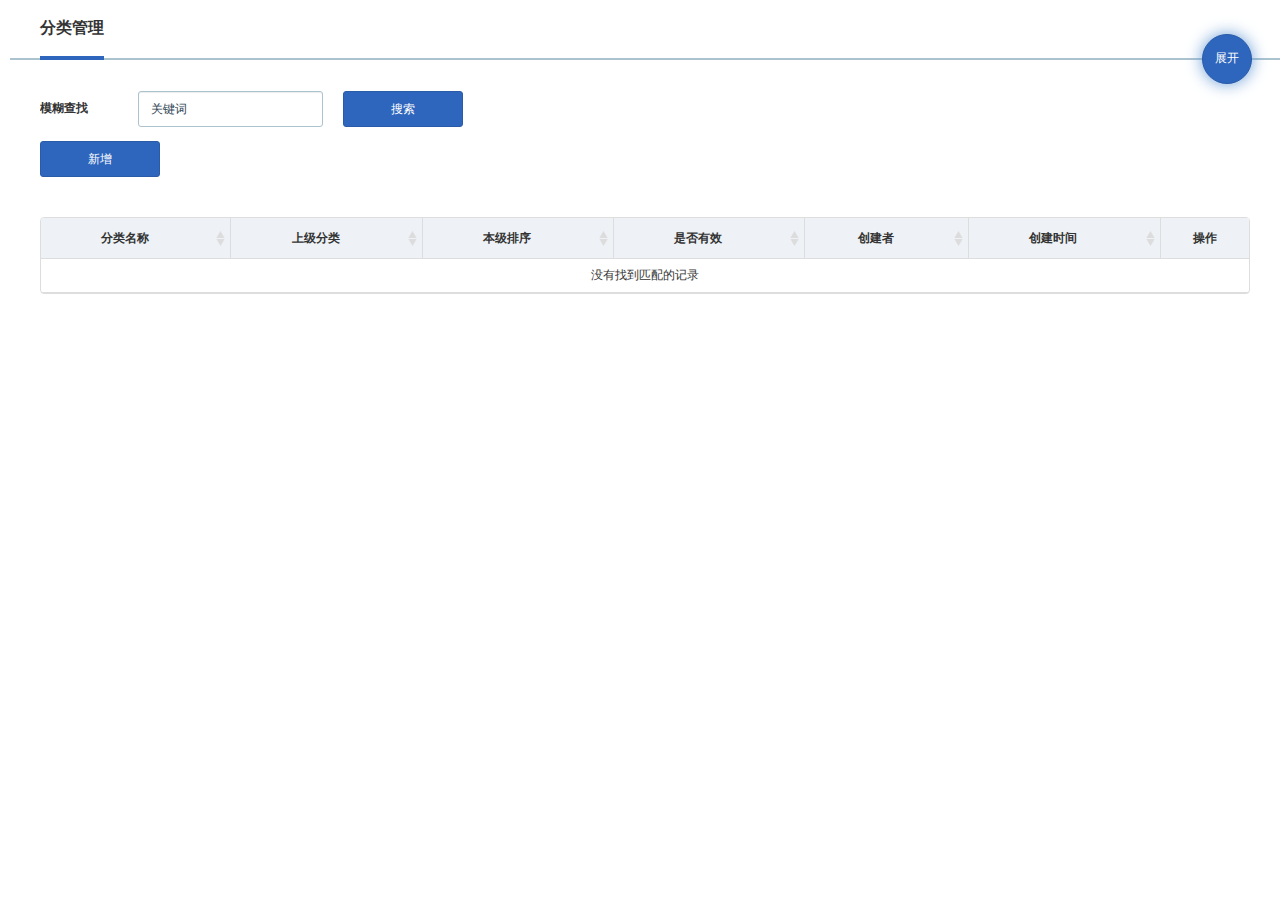
<file: src/main/resources/templates/cataList.html>
<!DOCTYPE html>
<html lang="en">
<head>
    <meta charset="UTF-8">
    <title>列表页</title>
    <!-- 1 bootstrap基础css -->
    <link href="./libs/bootstrap-3.3.7-dist/css/bootstrap.css" rel="stylesheet" >
    <!-- 2 table表格css -->
    <link href="./libs/bootstrap-3.3.7-dist/css/bootstrap-table.min.css" rel="stylesheet" >
    <!-- 3 treeview树css -->
    <link href="./libs/bootstrap-3.3.7-dist/css/bootstrap-treeview.min.css" rel="stylesheet" >
    <!-- 4 datetimepicker时间选择css -->
    <link href="./libs/bootstrap-3.3.7-dist/css/bootstrap-datetimepicker.min.css" rel="stylesheet" >
    <!-- 5 select选择框css -->
    <link href="./libs/bootstrap-3.3.7-dist/css/bootstrap-select.css" rel="stylesheet" >
    <!-- 6 fileinput上传文件css -->
    <link href="./libs/bootstrap-3.3.7-dist/css/fileinput.min.css" rel="stylesheet" >
    <!-- 7 icheck单选+多选css -->
    <link href="./libs/bootstrap-3.3.7-dist/css/icheck-blue.css" rel="stylesheet">
    <!-- 8 Validator验证css -->
    <link href="./libs/bootstrap-3.3.7-dist/css/bootstrapValidator.min.css" rel="stylesheet" >
    <!-- 9 layer弹框css -->
    <link href="./libs/layer/layer-new.css" rel="stylesheet" >
    <!-- 10 引入字体css -->
    <link href="./libs/bootstrap-3.3.7-dist/fonts/iconfont.css" rel="stylesheet">
    <!-- 11 页面样式css -->
    <link href="./src/css/pt-main.css" rel="stylesheet" >

    <!-- 优先引入jquery1.12.4版本 -->
    <script src="./libs/jquery/jquery-1.12.4.js"></script>
    <!-- 1 bootstrap基础js -->
    <script src="./libs/bootstrap-3.3.7-dist/js/bootstrap.min.js"></script>
    <!-- 2 table表格js -->
    <script src="./libs/bootstrap-3.3.7-dist/js/bootstrap-table.min.js"></script>
    <!-- 2 table列表数据js simple-table -->
    <script src="./libs/bootstrap-3.3.7-dist/js/bootstrap-table-data.js"></script>
    <!-- 3 treeview树js -->
    <script src="./libs/bootstrap-3.3.7-dist/js/bootstrap-treeview.js"></script>
    <!-- 4 datetimepicker时间选择js -->
    <script src="./libs/bootstrap-3.3.7-dist/js/bootstrap-datetimepicker.js"></script>
    <!-- 5 select选择框js -->
    <script src="./libs/bootstrap-3.3.7-dist/js/bootstrap-select.min.js"></script>
    <!-- 6 fileinput上传文件js -->
    <script src="./libs/bootstrap-3.3.7-dist/js/fileinput.min.js"></script>
    <!-- 6 fileinput中文包js -->
    <script src="./libs/bootstrap-3.3.7-dist/js/fileinput_locale_zh.js"></script>
    <!-- 7 icheck单选+多选js -->
    <script src="./libs/bootstrap-3.3.7-dist/js/icheck.min.js"></script>
    <!-- 8 Validator验证js -->
    <script src="./libs/bootstrap-3.3.7-dist/js/bootstrapValidator.min.js"></script>
    <!-- 9 layer弹框js -->
    <script src="./libs/layer/layer.js"></script>
    <!-- 9 以下是覆盖layer.js中的css样式，必须放在layer.js下面 -->
    <link href="./libs/layer/layer-new.css" rel="stylesheet" >
    <!-- 11 页面js -->
    <script src="./src/js/main.js"></script>
</head>
<body>
<div class="pt-page">
    <div class="pt-root-container">
        <!--主视口 -->
        <div class="pt-view pt-open" style="padding-left:10px;padding-bottom:0px;">
            <!--带横线标题-->
            <div class="pt-bread">
                <h3>分类管理</h3>
                <!-- 添加展开按钮 -->
                <button type="button" id="ptsearchfilter" class="btn btn-primary pt-zkbtn">展开</button>
            </div>
            <div class="pt-main pt-padding">
                <!--搜索条-->
                <div class="pt-section-search">
                    <div class="row clearfix">
                        <div class="col-lg-12 col-md-12 col-sm-12 col-xs-12 column">
                            <form class="form-inline">
                                <!-- 示例 input-->
                                <div class="col-lg-3 col-md-4 col-sm-6 col-xs-12">
                                    <div class="form-group">
                                        <label class="col-lg-4 col-md-4 col-sm-4 col-xs-6" for="keyword">模糊查找</label>
                                        <div class="col-lg-8 col-md-8 col-sm-8 col-xs-6">
                                            <input type="text" class="form-control" id="keyword" placeholder="关键词">
                                        </div>
                                    </div>
                                </div>
                                <!-- 隐藏部分包裹 -->
                                <span class="hiddenorshow pt-search-filter">
                                    <div class="col-lg-3 col-md-4 col-sm-6 col-xs-12">
                                        <div class="form-group">
                                            <label class="col-lg-4 col-md-4 col-sm-4 col-xs-6" for="cataName">名称</label>
                                            <div class="col-lg-8 col-md-8 col-sm-8 col-xs-6">
                                                <input type="text" class="form-control" id="cataName" placeholder="分类名称">
                                            </div>
                                        </div>
                                    </div>
                                    <div class="col-lg-3 col-md-4 col-sm-6 col-xs-12">
                                        <div class="form-group">
                                          <label class="col-lg-4 col-md-4 col-sm-4 col-xs-6" for="lunch">上级分类</label>
                                          <div class="col-lg-8 col-md-8 col-sm-8 col-xs-6">
                                            <select id="lunch" multiple class="selectpicker" data-actions-box="true"  data-live-search="true" title="请选择">
                                                <option>操作1</option>
                                                <option>操作2</option>
                                                <option>操作3</option>
                                            </select>
                                          </div>
                                        </div>
                                    </div>
                                    <!-- 示例时间选择 -->
                                    <div class="col-lg-3 col-md-4 col-sm-6 col-xs-12">
                                        <div class="form-group">
                                            <label class="col-lg-4 col-md-4 col-sm-4 col-xs-6" for="createTime">创建时间</label>
                                            <div class="date datetimepicker col-lg-8 col-md-8 col-sm-8 col-xs-6" data-date="12-02-2012" data-date-format="dd-mm-yyyy">
                                                <input class="form-control" size="16" type="text" value="">
                                                <span class="add-on" style="height: 40px"><i class="icon-th"></i></span>
                                            </div>
                                        </div>
                                    </div>
                                    <!-- 示例时间区间选择 -->
                                    <div class="col-lg-3 col-md-4 col-sm-6 col-xs-12">
                                        <div class="form-group">
                                            <label class="col-lg-4 col-md-4 col-sm-4 col-xs-6" for="exampleInputName2">从</label>
                                            <div class="date datetimepicker col-lg-8 col-md-8 col-sm-8 col-xs-6" data-date="12-02-2012" data-date-format="dd-mm-yyyy">
                                                <input class="form-control" size="16" type="text" value="">
                                                <span class="add-on" style="height: 40px"><i class="icon-th"></i></span>
                                            </div>
                                        </div>
                                    </div>
                                    <div class="col-lg-3 col-md-4 col-sm-6 col-xs-12">
                                        <div class="form-group">
                                            <label class="col-lg-4 col-md-4 col-sm-4 col-xs-6" style="text-align: center">到</label>
                                            <div class="date datetimepicker col-lg-8 col-md-8 col-sm-8 col-xs-6" data-date="12-02-2012" data-date-format="dd-mm-yyyy">
                                                <input class="form-control" size="16" type="text" value="">
                                                <span class="add-on" style="height: 40px"><i class="icon-th"></i></span>
                                            </div>
                                        </div>
                                    </div>
                                </span>
                                <!-- 示例搜索按钮 -->
                                <div class="col-lg-3 col-md-4 col-sm-6 col-xs-12">
                                    <div class="form-group">
                                        <button type="button" class="btn btn-default btn-primary w120">搜索</button>
                                    </div>
                                </div>
                            </form>
                        </div>

                        <div class="column pt-btn-line">
                            <button type="button" class="btn w120 btn-default btn-primary">新增</button>
                            <!--
                            <button type="button" class="btn w120 btn-default">批量停用</button>
                            <button type="button" class="btn w120 btn-default">批量启用</button>
                            <button type="button" class="btn w120 btn-default btn-danger-ly">批量删除</button>-->
                        </div>
                    </div>
                </div>
                <!--内容区容器-->
                <div class="pt-main">
                    <!--bootstrap 表格-->
                    <div class="row">
                        <div class="col-sm-12">
                            <div class="table-wrap">
                                <table id="tb_departments"></table>
                            </div>
                        </div>
                    </div>
                </div>
            </div>
        </div>
        <!--主视口 结束-->
    </div>
</div>

<script src="./src/js/pt-tree.js"></script>
<script>
// 时间选择
$('.datetimepicker').datetimepicker({
    language : 'zh',
    format : 'yyyy-mm-dd hh:ii:ss',
    todayBtn : true,
    autoclose : true
});
//搜索扩展
$("#ptsearchfilter").click(function() {
    $(this).text($(".hiddenorshow").is(":hidden") ? "收起" : "展开");
    $(".hiddenorshow").toggleClass('pt-search-filter');
});
// table
// 2.返回操作模版[按钮颜色暂不确定]
function operateFormatter(value, row, index) {
    return [
        '<button type="button" class="RoleOflook btn btn-xs btn-default btn-link" onclick="lookItem('+index+')">查看</button>',
        '<button type="button" class="RoleOfedit btn btn-xs btn-default btn-link" onclick="editItem('+index+')">修改</button>',
        '<button type="button" class="RoleOfdelete btn btn-xs btn-default btn-link-red" onclick="deleteItem('+index+')">删除</button>'
    ].join('');
}

// 操作模版调用的方法
function deleteItem(e) {
    alert('删除操作，序号' + e)
}

function editItem(e) {
    layer.open({
        type: 2,//0（信息框，默认）1（页面层）2（iframe层）3（加载层）4（tips层）
        title: '<span class="text-color">121321</span>',//请修改span中间的内容
        shadeClose: true,//开启阴影关闭
        closeBtn: 1, //不显示关闭按钮
        shade: 0.6,
        maxmin: false,//开启最大化最小化按钮
        area: ['62.5%', '83%'],//此处可以改为100%，该数值按UI图比例算出
        content: 'content.html'//如果不想出现滚动条['content.html', 'no']
    });
}

function lookItem(e) {
  layer.open({
    type: 2,//0（信息框，默认）1（页面层）2（iframe层）3（加载层）4（tips层）
    title: '<span class="text-color">查看费项信息</span>',//请修改span中间的内容
    shadeClose: true,//开启阴影关闭
    closeBtn: 1, //不显示关闭按钮
    shade: 0.6,
    maxmin: false,//开启最大化最小化按钮
    area: ['62.5%', '83%'],//此处可以改为100%，该数值按UI图比例算出
    content: 'look.html'//如果不想出现滚动条['content.html', 'no']
  });
}

TableInit().Init('http://localhost:8080/getdata/cataList',
[{
  field: 'name',
  title: '分类名称',
  sortable: true
},{
  field: 'parentName',
  title: '上级分类',
  sortable: true
},{
  field: 'sort',
  title: '本级排序',
  sortable: true
},{
  field: 'valid',
  title: '是否有效',
  sortable: true
},{
  field: 'createName',
  title: '创建者',
  sortable: true
},{
  field: 'createDate',
  title: '创建时间',
  sortable: true
},{
  field: 'methods',
  title: '操作',
  formatter: operateFormatter
}]);
</script>
</body>
</html>
</file>
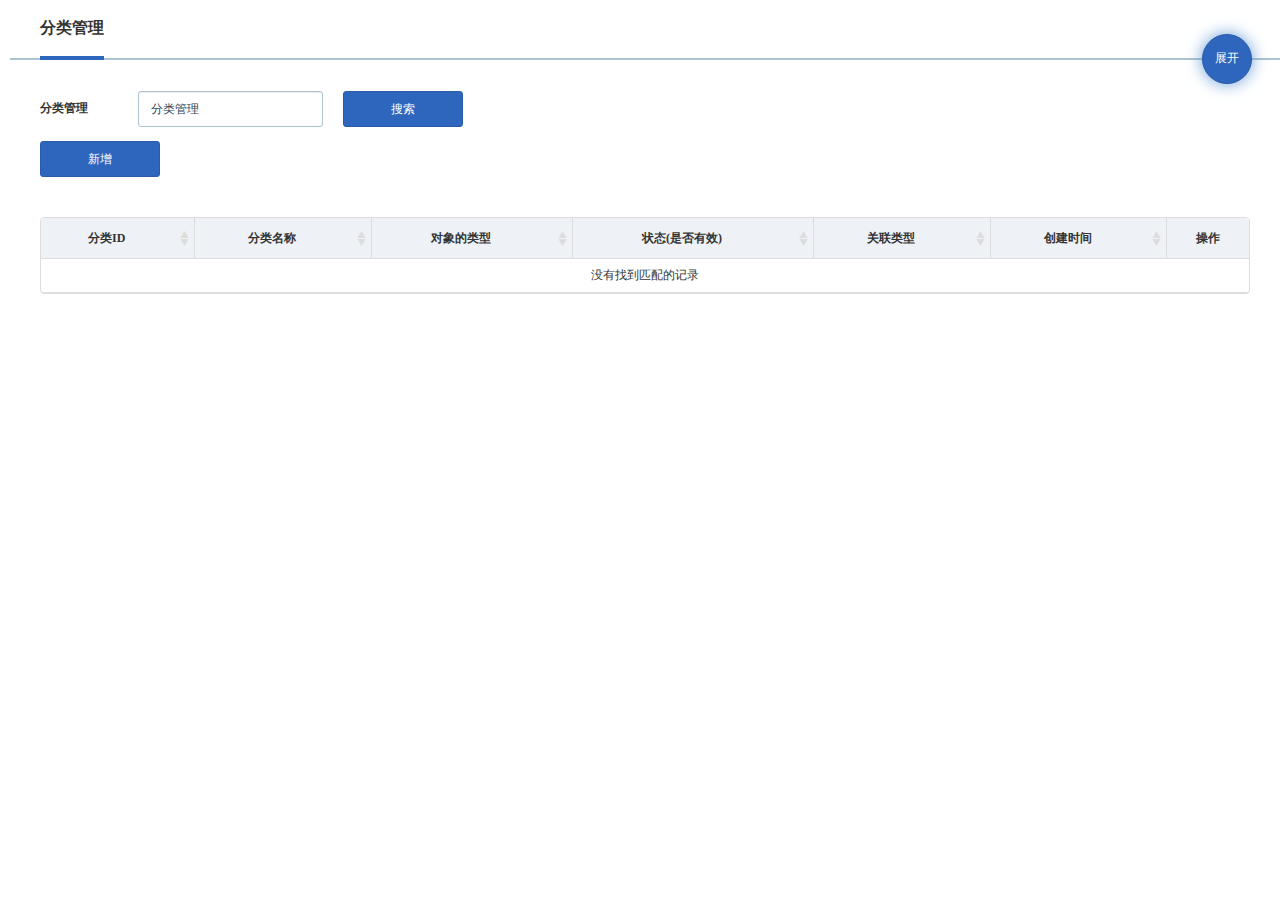
<file: src/main/resources/templates/classificationManagement.html>
<!DOCTYPE html>
<html lang="en">
<head>
    <meta charset="UTF-8">
    <title>分类管理</title>
    <!-- 1 bootstrap基础css -->
    <link href="./libs/bootstrap-3.3.7-dist/css/bootstrap.css" rel="stylesheet" >
    <!-- 2 table表格css -->
    <link href="./libs/bootstrap-3.3.7-dist/css/bootstrap-table.min.css" rel="stylesheet" >
    <!-- 3 treeview树css -->
    <link href="./libs/bootstrap-3.3.7-dist/css/bootstrap-treeview.min.css" rel="stylesheet" >
    <!-- 4 datetimepicker时间选择css -->
    <link href="./libs/bootstrap-3.3.7-dist/css/bootstrap-datetimepicker.min.css" rel="stylesheet" >
    <!-- 5 select选择框css -->
    <link href="./libs/bootstrap-3.3.7-dist/css/bootstrap-select.css" rel="stylesheet" >
    <!-- 6 fileinput上传文件css -->
    <link href="./libs/bootstrap-3.3.7-dist/css/fileinput.min.css" rel="stylesheet" >
    <!-- 7 icheck单选+多选css -->
    <link href="./libs/bootstrap-3.3.7-dist/css/icheck-blue.css" rel="stylesheet">
    <!-- 8 Validator验证css -->
    <link href="./libs/bootstrap-3.3.7-dist/css/bootstrapValidator.min.css" rel="stylesheet" >
    <!-- 9 layer弹框css -->
    <link href="./libs/layer/layer-new.css" rel="stylesheet" >
    <!-- 10 引入字体css -->
    <link href="./libs/bootstrap-3.3.7-dist/fonts/iconfont.css" rel="stylesheet">
    <!-- 11 页面样式css -->
    <link href="./src/css/pt-main.css" rel="stylesheet" >

    <!-- 优先引入jquery1.12.4版本 -->
    <script src="./libs/jquery/jquery-1.12.4.js"></script>
    <!-- 1 bootstrap基础js -->
    <script src="./libs/bootstrap-3.3.7-dist/js/bootstrap.min.js"></script>
    <!-- 2 table表格js -->
    <script src="./libs/bootstrap-3.3.7-dist/js/bootstrap-table.min.js"></script>
    <!-- 2 table列表数据js simple-table -->
    <script src="./libs/bootstrap-3.3.7-dist/js/bootstrap-table-data.js"></script>
    <!-- 3 treeview树js -->
    <script src="./libs/bootstrap-3.3.7-dist/js/bootstrap-treeview.js"></script>
    <!-- 4 datetimepicker时间选择js -->
    <script src="./libs/bootstrap-3.3.7-dist/js/bootstrap-datetimepicker.js"></script>
    <!-- 5 select选择框js -->
    <script src="./libs/bootstrap-3.3.7-dist/js/bootstrap-select.min.js"></script>
    <!-- 6 fileinput上传文件js -->
    <script src="./libs/bootstrap-3.3.7-dist/js/fileinput.min.js"></script>
    <!-- 6 fileinput中文包js -->
    <script src="./libs/bootstrap-3.3.7-dist/js/fileinput_locale_zh.js"></script>
    <!-- 7 icheck单选+多选js -->
    <script src="./libs/bootstrap-3.3.7-dist/js/icheck.min.js"></script>
    <!-- 8 Validator验证js -->
    <script src="./libs/bootstrap-3.3.7-dist/js/bootstrapValidator.min.js"></script>
    <!-- 9 layer弹框js -->
    <script src="./libs/layer/layer.js"></script>
    <!-- 9 以下是覆盖layer.js中的css样式，必须放在layer.js下面 -->
    <link href="./libs/layer/layer-new.css" rel="stylesheet" >
    <!-- 11 页面js -->
    <script src="./src/js/main.js"></script>

</head>
<body>
<div class="pt-page">
    <div class="pt-root-container">
        <!--主视口 -->
        <div class="pt-view pt-open" style="padding-left:10px;">
            <!--带横线标题-->
            <div class="pt-bread">
                <h3>分类管理</h3>
                <!-- 添加展开按钮 -->
                <button type="button" id="ptsearchfilter" class="btn btn-primary pt-zkbtn">展开</button>
            </div>
            <div class="pt-main pt-padding">
                <!--搜索条-->
                <div class="pt-section-search">
                    <div class="row clearfix">
                        <div class="col-lg-12 col-md-12 col-sm-12 col-xs-12 column">
                            <form class="form-inline">
                                <!-- 示例 input-->
                                <div class="col-lg-3 col-md-4 col-sm-6 col-xs-12">
                                    <div class="form-group">
                                        <label class="col-lg-4 col-md-4 col-sm-4 col-xs-6" for="exampleInputName2">分类管理</label>
                                        <div class="col-lg-8 col-md-8 col-sm-8 col-xs-6">
                                            <input type="text" class="form-control" id="exampleInputName2" placeholder="分类管理">
                                        </div>
                                    </div>
                                </div>
                                <!-- 隐藏部分包裹 -->
                                <span class="hiddenorshow pt-search-filter">
                                    <!-- 示例 input-->
                                    <div class="col-lg-3 col-md-4 col-sm-6 col-xs-12">
                                        <div class="form-group">
                                            <label class="col-lg-4 col-md-4 col-sm-4 col-xs-6" for="exampleInputName2">分类管理</label>
                                            <div class="col-lg-8 col-md-8 col-sm-8 col-xs-6">
                                                <input type="text" class="form-control" id="exampleInputName2" placeholder="分类管理">
                                            </div>
                                        </div>
                                    </div>
                                    <!-- 示例select -->
                                    <div class="col-lg-3 col-md-4 col-sm-6 col-xs-12">
                                        <div class="form-group">
                                          <label class="col-lg-4 col-md-4 col-sm-4 col-xs-6" for="lunch">操作</label>
                                          <div class="col-lg-8 col-md-8 col-sm-8 col-xs-6">
                                            <select id="lunch" multiple class="selectpicker" data-actions-box="true"  data-live-search="true" title="请选择">
                                                <option>操作1</option>
                                                <option>操作2</option>
                                                <option>操作3</option>
                                            </select>
                                          </div>
                                        </div>
                                    </div>
                                    <!-- 示例时间选择 -->
                                    <div class="col-lg-3 col-md-4 col-sm-6 col-xs-12">
                                        <div class="form-group">
                                            <label class="col-lg-4 col-md-4 col-sm-4 col-xs-6" for="exampleInputName2">创建时间</label>
                                            <div class="date datetimepicker col-lg-8 col-md-8 col-sm-8 col-xs-6" data-date="12-02-2012" data-date-format="dd-mm-yyyy">
                                                <input class="form-control" size="16" type="text" value="">
                                                <span class="add-on" style="height: 40px"><i class="icon-th"></i></span>
                                            </div>
                                        </div>
                                    </div>
                                    <!-- 示例时间区间选择 -->
                                    <div class="col-lg-3 col-md-4 col-sm-6 col-xs-12">
                                        <div class="form-group">
                                            <label class="col-lg-4 col-md-4 col-sm-4 col-xs-6" for="exampleInputName2">创建时间</label>
                                            <div class="date datetimepicker col-lg-8 col-md-8 col-sm-8 col-xs-6" data-date="12-02-2012" data-date-format="dd-mm-yyyy">
                                                <input class="form-control" size="16" type="text" value="">
                                                <span class="add-on" style="height: 40px"><i class="icon-th"></i></span>
                                            </div>
                                        </div>
                                    </div>
                                    <div class="col-lg-3 col-md-4 col-sm-6 col-xs-12">
                                        <div class="form-group">
                                            <label class="col-lg-4 col-md-4 col-sm-4 col-xs-6" style="text-align: center">~</label>
                                            <div class="date datetimepicker col-lg-8 col-md-8 col-sm-8 col-xs-6" data-date="12-02-2012" data-date-format="dd-mm-yyyy">
                                                <input class="form-control" size="16" type="text" value="">
                                                <span class="add-on" style="height: 40px"><i class="icon-th"></i></span>
                                            </div>
                                        </div>
                                    </div>
                                </span>
                                <!-- 示例搜索按钮 -->
                                <div class="col-lg-3 col-md-4 col-sm-6 col-xs-12">
                                    <div class="form-group">
                                        <button type="button" class="btn btn-default btn-primary w120">搜索</button>
                                    </div>
                                </div>
                            </form>
                        </div>

                        <div class="column pt-btn-line">
                            <button type="button" class="btn w120 btn-default btn-primary">新增</button>
                            <!--
                            <button type="button" class="btn w120 btn-default">批量停用</button>
                            <button type="button" class="btn w120 btn-default">批量启用</button>
                            <button type="button" class="btn w120 btn-default btn-danger-ly">批量删除</button>-->
                        </div>
                    </div>
                </div>
                <!--内容区容器-->
                <div class="pt-main">
                    <!--bootstrap 表格-->
                    <div class="row">
                        <div class="col-sm-12">
                            <div class="table-wrap">
                                <table id="tb_departments"></table>
                            </div>
                        </div>
                    </div>
                </div>
            </div>
        </div>
        <!--主视口 结束-->
    </div>
</div>

<script src="./src/js/pt-tree.js"></script>
<script>
    // 时间选择
    $('.datetimepicker').datetimepicker({
        language : 'zh',
        format : 'yyyy-mm-dd hh:ii:ss',
        todayBtn : true,
        autoclose : true
    });
    //搜索扩展
    $("#ptsearchfilter").click(function() {
        $(this).text($(".hiddenorshow").is(":hidden") ? "收起" : "展开");
        $(".hiddenorshow").toggleClass('pt-search-filter');
    });
    // table
    // 2.返回操作模版[按钮颜色暂不确定]
    function operateFormatter(value, row, index) {
        return [
            '<button type="button" class="RoleOflook btn btn-xs btn-default btn-link" onclick="lookItem('+index+')">查看</button>',
            '<button type="button" class="RoleOfedit btn btn-xs btn-default btn-link" onclick="editItem('+index+')">修改</button>',
            '<button type="button" class="RoleOfdelete btn btn-xs btn-default btn-link-red" onclick="deleteItem('+index+')">删除</button>'
        ].join('');
    }

    // 操作模版调用的方法
    function deleteItem(e) {
        alert('删除操作，序号' + e)
    }

    function editItem(e) {
        layer.open({
            type: 2,//0（信息框，默认）1（页面层）2（iframe层）3（加载层）4（tips层）
            title: '<span class="text-color">121321</span>',//请修改span中间的内容
            shadeClose: true,//开启阴影关闭
            closeBtn: 1, //不显示关闭按钮
            shade: 0.6,
            maxmin: false,//开启最大化最小化按钮
            area: ['62.5%', '83%'],//此处可以改为100%，该数值按UI图比例算出
            content: 'content.html'//如果不想出现滚动条['content.html', 'no']
        });
    }

    function lookItem(e) {
        layer.open({
            type: 2,//0（信息框，默认）1（页面层）2（iframe层）3（加载层）4（tips层）
            title: '<span class="text-color">查看费项信息</span>',//请修改span中间的内容
            shadeClose: true,//开启阴影关闭
            closeBtn: 1, //不显示关闭按钮
            shade: 0.6,
            maxmin: false,//开启最大化最小化按钮
            area: ['62.5%', '83%'],//此处可以改为100%，该数值按UI图比例算出
            content: 'look.html'//如果不想出现滚动条['content.html', 'no']
        });
    }

    TableInit().Init('http://mazhaoyang.cn/index.php/home/output/GangkouTable',[
        {
            field: 'name',
            title: '分类ID',
            sortable: true
        },{
            field: 'pricingForm',
            title: '分类名称',
            sortable: true
        },{
            field: 'ClassificationOfFees',
            title: '对象的类型',
            sortable: true
        },{
            field: 'typeOfTrade',
            title: '状态(是否有效)',
            sortable: true
        },{
            field: 'chargeSubject',
            title: '关联类型',
            sortable: true
        },{
            field: 'chargeSubject',
            title: '创建时间',
            sortable: true
        },{
            field: 'methods',
            title: '操作',
            formatter: operateFormatter
        },
    ]);
</script>
</body>
</html>
</file>
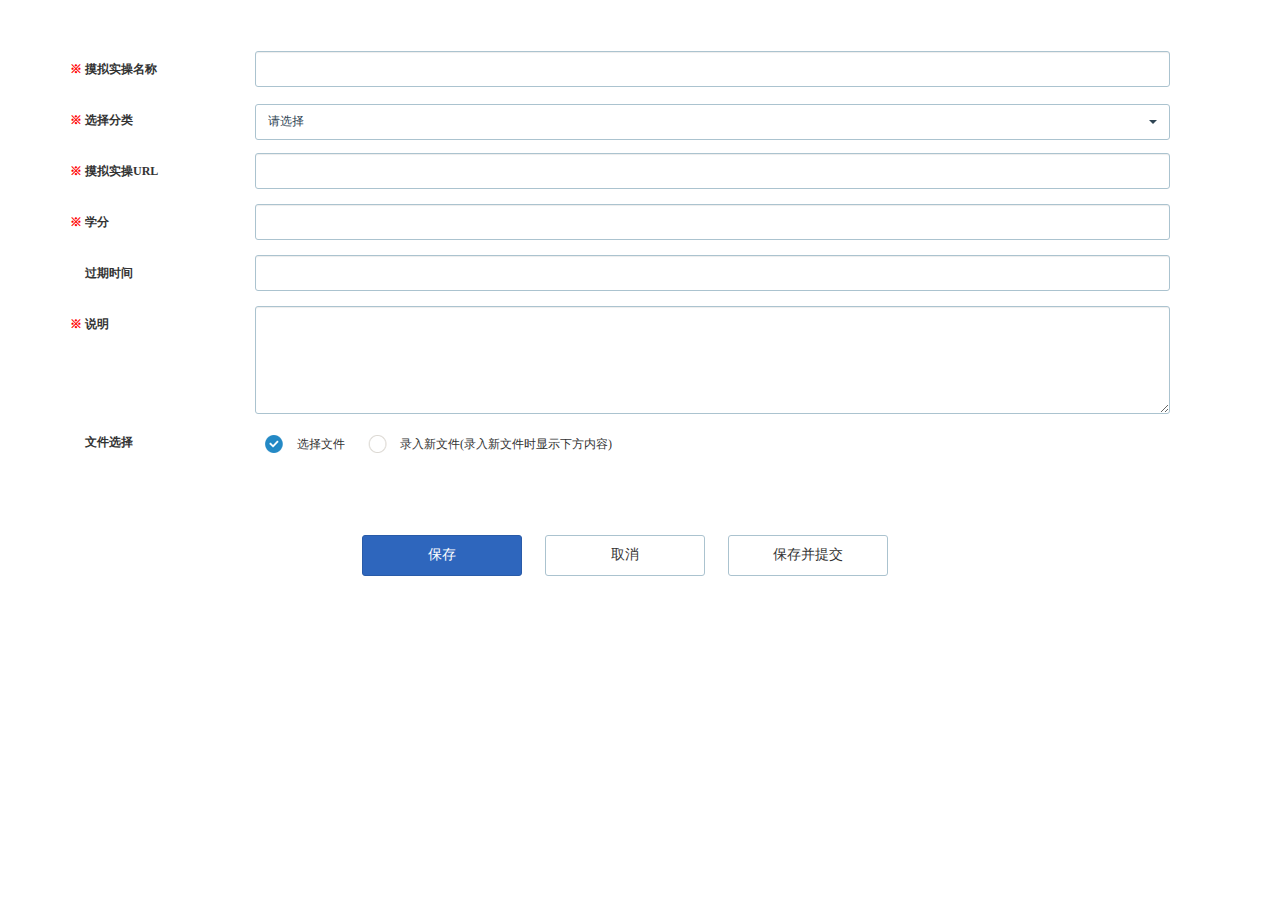
<file: src/main/resources/templates/content.html>
<!DOCTYPE html>
<html lang="en">
<head>
<meta charset="UTF-8">
<title>input</title>
<!-- 1 bootstrap基础css -->
<link href="./libs/bootstrap-3.3.7-dist/css/bootstrap.css"
	rel="stylesheet">
<!-- 2 table表格css -->
<link href="./libs/bootstrap-3.3.7-dist/css/bootstrap-table.min.css"
	rel="stylesheet">
<!-- 3 treeview树css -->
<link href="./libs/bootstrap-3.3.7-dist/css/bootstrap-treeview.min.css"
	rel="stylesheet">
<!-- 4 datetimepicker时间选择css -->
<link
	href="./libs/bootstrap-3.3.7-dist/css/bootstrap-datetimepicker.min.css"
	rel="stylesheet">
<!-- 5 select选择框css -->
<link href="./libs/bootstrap-3.3.7-dist/css/bootstrap-select.css"
	rel="stylesheet">
<!-- 6 fileinput上传文件css -->
<link href="./libs/bootstrap-3.3.7-dist/css/fileinput.min.css"
	rel="stylesheet">
<!-- 7 icheck单选+多选css -->
<link href="./libs/bootstrap-3.3.7-dist/css/icheck-blue.css"
	rel="stylesheet">
<!-- 8 Validator验证css -->
<link href="./libs/bootstrap-3.3.7-dist/css/bootstrapValidator.min.css"
	rel="stylesheet">
<!-- 9 layer弹框css -->
<link href="./libs/layer/layer-new.css" rel="stylesheet">
<!-- 10 引入字体css -->
<link href="./libs/bootstrap-3.3.7-dist/fonts/iconfont.css"
	rel="stylesheet">
<!-- 11 页面样式css -->
<link href="./src/css/pt-main.css" rel="stylesheet">

<!-- 优先引入jquery1.12.4版本 -->
<script src="./libs/jquery/jquery-1.12.4.js"></script>
<!-- 1 bootstrap基础js -->
<script src="./libs/bootstrap-3.3.7-dist/js/bootstrap.min.js"></script>
<!-- 2 table表格js -->
<script src="./libs/bootstrap-3.3.7-dist/js/bootstrap-table.min.js"></script>
<!-- 2 table列表数据js 可删除？ -->
<script src="./libs/bootstrap-3.3.7-dist/js/bootstrap-table-data.js"></script>
<!-- 3 treeview树js -->
<script src="./libs/bootstrap-3.3.7-dist/js/bootstrap-treeview.js"></script>
<!-- 4 datetimepicker时间选择js -->
<script src="./libs/bootstrap-3.3.7-dist/js/bootstrap-datetimepicker.js"></script>
<!-- 5 select选择框js -->
<script src="./libs/bootstrap-3.3.7-dist/js/bootstrap-select.min.js"></script>
<!-- 6 fileinput上传文件js -->
<script src="./libs/bootstrap-3.3.7-dist/js/fileinput.min.js"></script>
<!-- 6 fileinput中文包js -->
<script src="./libs/bootstrap-3.3.7-dist/js/fileinput_locale_zh.js"></script>
<!-- 7 icheck单选+多选js -->
<script src="./libs/bootstrap-3.3.7-dist/js/icheck.min.js"></script>
<!-- 8 Validator验证js -->
<script src="./libs/bootstrap-3.3.7-dist/js/bootstrapValidator.min.js"></script>
<!-- 9 layer弹框js -->
<script src="./libs/layer/layer.js"></script>
<!-- 11 页面js -->
<script src="./src/js/main.js"></script>

</head>
<body>
	<br>
	<br>
	<br>
	<div class="container">
		<div class="row clearfix">
			<div class="col-lg-12 col-md-12 col-sm-12 col-xs-12 column">
				<form class="form-horizontal pt-form-full" role="form" id="form">
					<div class="col-lg-12 col-md-12 col-sm-12 col-xs-12">
						<div class="form-group">
							<label class="col-lg-2 col-md-2 col-sm-2 col-xs-6" for="title"><span>
									※ </span>摸拟实操名称</label>
							<div class="col-lg-10 col-md-10 col-sm-10 col-xs-6">
								<input type="text" class="form-control" name="mnscName"
									id="name" />
							</div>
						</div>
					</div>
					<div class="col-lg-12 col-md-12 col-sm-12 col-xs-12">
						<div class="form-group">
							<label class="col-lg-2 col-md-2 col-sm-2 col-xs-6" for="dingjia"><span>
									※ </span>选择分类</label>
							<div class="col-lg-10 col-md-10 col-sm-10 col-xs-6">
								<select id="dingjia" name="dingjia" class="selectpicker"
									data-live-search="true" title="请选择">
									<option>政府指导价</option>
									<option>政府定价</option>
									<option>市场调节价</option>
								</select>
							</div>
						</div>
					</div>
					<div class="col-lg-12 col-md-12 col-sm-12 col-xs-12">
						<div class="form-group">
							<label class="col-lg-2 col-md-2 col-sm-2 col-xs-6" for="title"><span>
									※ </span>摸拟实操URL</label>
							<div class="col-lg-10 col-md-10 col-sm-10 col-xs-6">
								<input type="text" class="form-control" name="mnscUrl" id="name" />
							</div>
						</div>
					</div>
					<div class="col-lg-12 col-md-12 col-sm-12 col-xs-12">
						<div class="form-group">
							<label class="col-lg-2 col-md-2 col-sm-2 col-xs-6" for="title"><span>
									※ </span>学分</label>
							<div class="col-lg-10 col-md-10 col-sm-10 col-xs-6">
								<input type="text" class="form-control" name="score" id="score" />
							</div>
						</div>
					</div>
					<div class="col-lg-12 col-md-12 col-sm-12 col-xs-12">
						<div class="form-group">
							<label class="col-lg-2 col-md-2 col-sm-2 col-xs-6" for="biaozhun"><span
								class="cfff"> ※ </span>过期时间</label>
							<div class="col-lg-10 col-md-10 col-sm-10 col-xs-6"
								data-date="12-02-2012" data-date-format="dd-mm-yyyy">
								<input class="form-control" name="expireDate" size="16"
									type="text" value=""> <span class="add-on"><i
									class="icon-th"></i></span>
							</div>
						</div>
					</div>

					<div class="col-lg-12 col-md-12 col-sm-12 col-xs-12">
						<div class="form-group">
							<label class="col-lg-2 col-md-2 col-sm-2 col-xs-6" for="biaozhun"><span>
									※ </span>说明</label>
							<div class="col-lg-10 col-md-10 col-sm-10 col-xs-6">
								<textarea id="remarks" class="form-control" name="remarks"
									style="min-height: 108px"></textarea>
							</div>
						</div>
					</div>
					<div class="col-lg-12 col-md-12 col-sm-12 col-xs-12">
						<div class="form-group">
							<label class="col-lg-2 col-md-2 col-sm-2 col-xs-6" for="wenjian"><span
								class="cfff"> ※ </span>文件选择</label>
							<div class="col-lg-10 col-md-10 col-sm-10 col-xs-6">
								<label class="radio-inline"> <input type="radio"
									name="wenjian" id="wenjian" value="option1" checked>
									选择文件
								</label> <label class="radio-inline"> <input type="radio"
									name="wenjian" id="wenjian2" value="option2">
									录入新文件(录入新文件时显示下方内容)
								</label>
							</div>
						</div>
					</div>

					<div class="col-lg-12 col-md-12 col-sm-12 col-xs-12 disnone Bshow">
						<div class="form-group">
							<div class="col-lg-2 col-md-2 col-sm-2 col-xs-6"></div>
							<!-- 占位2格 -->
							<div class="col-lg-10 col-md-10 col-sm-10 col-xs-6">
								<input id="file-1" type="file" multiple class="file"
									data-overwrite-initial="false" data-min-file-count="2">
							</div>
						</div>
					</div>

					<div class="col-lg-12 col-md-12 col-sm-12 col-xs-12 disnone Bshow">
						<div class="form-group">
							<label class="col-lg-2 col-md-2 col-sm-2 col-xs-6" for="wenhao"><span>
									※ </span>发文文号</label>
							<div class="col-lg-10 col-md-10 col-sm-10 col-xs-6">
								<input type="text" class="form-control" id="wenhao" />
							</div>
						</div>
					</div>

					<div class="form-group pt-btn-submit-layer">
						<button onclick="addMnsc()"
							class="btn w160 btn-lg btn-default btn-primary">保存</button>
						<button class="btn w160 btn-lg btn-default btn-default">取消</button>
						<button type="submit" class="btn w160 btn-lg btn-default">保存并提交</button>
					</div>

				</form>
			</div>
		</div>
	</div>
	<br>
	<br>
	<br>
	<script>
    function sh(type) {
      console.log(type)
    }
    $(function() {
      $("input:radio[name='wenjian']").bind('click', function() {
        console.log($(this).attr('value'))
      })
      $('form').bootstrapValidator({
        message : 'This value is not valid',
        feedbackIcons : {
          valid : 'glyphicon glyphicon-ok',
          invalid : 'glyphicon glyphicon-remove',
          validating : 'glyphicon glyphicon-refresh'
        },
        fields : {
          name : {
            message : '模拟实操名称验证失败',
            validators : {
              notEmpty : {
                message : '模拟实操名称不能为空'
              }
            }
          },
          reg : {
            validators : {
              notEmpty : {
                message : '用户名不能为空'
              },
              stringLength : {
                min : 6,
                max : 18,
                message : '用户名长度必须在6到18位之间'
              },
              regexp : {
                regexp : /^[a-zA-Z0-9_]+$/,
                message : '用户名只能包含大写、小写、数字和下划线'
              }
            }
          },
          dingjia : {
            message : '定价形式验证失败',
            validators : {
              notEmpty : {
                message : '定价形式不能为空'
              }
            }
          },
          dingjia2 : {
            message : '定价形式验证失败',
            validators : {
              notEmpty : {
                message : '定价形式不能为空'
              }
            }
          },
          biaozhun : {
            message : '服务内容及标准验证失败',
            validators : {
              notEmpty : {
                message : '服务内容及标准不能为空'
              }
            }
          }
        }
      });

      // 时间选择
      $('.datetimepicker').datetimepicker({
        language : 'zh', // 语言选择
        format : 'yyyy-mm-dd hh:ii:ss', // 选择格式
        todayBtn : true,
        autoclose : true
      });
      $('.aaa .datetimepicker-dropdown-bottom-right').css('margin-top', '0px')
      //icheck 单选多选
      $('input').iCheck({
        checkboxClass : 'icheckbox_square-blue',
        radioClass : 'iradio_square-blue',
        increaseArea : '20%' // optional
      });
      $("input:radio[name='wenjian']").on('ifChecked', function(event) {
        // alert($(this).val());
        if ($(this).val() == 'option1') {
          $('.Bshow').addClass('disnone')
        } else {
          $('.Bshow').removeClass('disnone')
        }
      });

      //上传文件
      $("#file-1").fileinput({
        uploadUrl : '#', // you must set a valid URL here else you will get an error
        // allowedFileExtensions : ['jpg', 'png','gif'],
        overwriteInitial : false,
        maxFileSize : 1000,
        maxFilesNum : 10,
        //allowedFileTypes: ['image', 'video', 'flash'],
        slugCallback : function(filename) {
          return filename.replace('(', '_').replace(']', '_');
        }
      });
    });
    function addMnsc() {
      alert("23234234234234");
      $.ajax({
        type : 'post',
        url : "http://localhost:18080/mnsc/insert",
        data : $("#form").serialize(),
        dataType : 'json',
        cache : false,
        success : function(data) {
          alert("成功");
        },
        error : function() { //失败回调函数
          alert("失败");
        }
      });
    }
  </script>
</body>
</html>
</file>
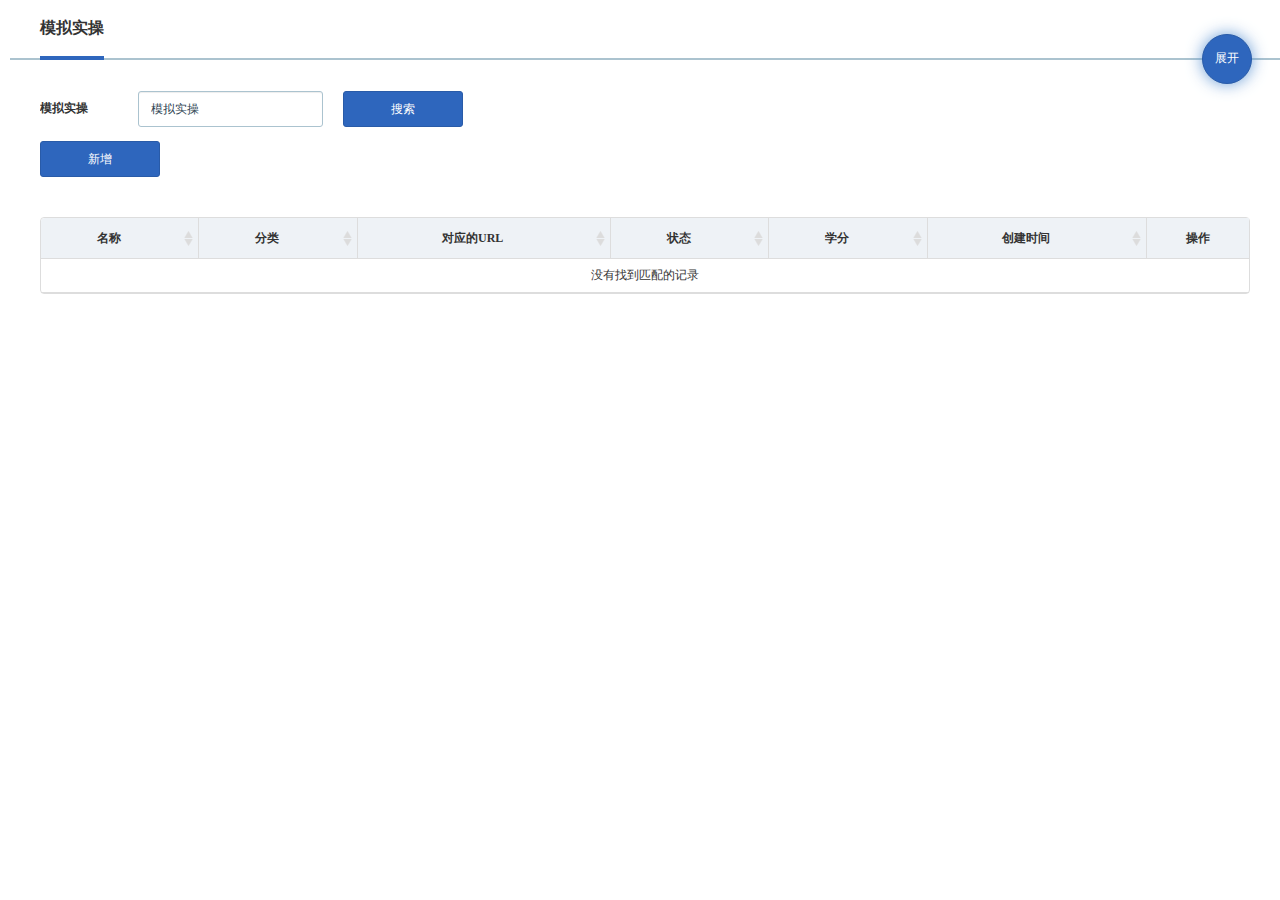
<file: src/main/resources/templates/kjList.html>
<!DOCTYPE html>
<html lang="en">
<head>
    <meta charset="UTF-8">
    <title>列表页</title>
    <!-- 1 bootstrap基础css -->
    <link href="./libs/bootstrap-3.3.7-dist/css/bootstrap.css" rel="stylesheet" >
    <!-- 2 table表格css -->
    <link href="./libs/bootstrap-3.3.7-dist/css/bootstrap-table.min.css" rel="stylesheet" >
    <!-- 3 treeview树css -->
    <link href="./libs/bootstrap-3.3.7-dist/css/bootstrap-treeview.min.css" rel="stylesheet" >
    <!-- 4 datetimepicker时间选择css -->
    <link href="./libs/bootstrap-3.3.7-dist/css/bootstrap-datetimepicker.min.css" rel="stylesheet" >
    <!-- 5 select选择框css -->
    <link href="./libs/bootstrap-3.3.7-dist/css/bootstrap-select.css" rel="stylesheet" >
    <!-- 6 fileinput上传文件css -->
    <link href="./libs/bootstrap-3.3.7-dist/css/fileinput.min.css" rel="stylesheet" >
    <!-- 7 icheck单选+多选css -->
    <link href="./libs/bootstrap-3.3.7-dist/css/icheck-blue.css" rel="stylesheet">
    <!-- 8 Validator验证css -->
    <link href="./libs/bootstrap-3.3.7-dist/css/bootstrapValidator.min.css" rel="stylesheet" >
    <!-- 9 layer弹框css -->
    <link href="./libs/layer/layer-new.css" rel="stylesheet" >
    <!-- 10 引入字体css -->
    <link href="./libs/bootstrap-3.3.7-dist/fonts/iconfont.css" rel="stylesheet">
    <!-- 11 页面样式css -->
    <link href="./src/css/pt-main.css" rel="stylesheet" >

    <!-- 优先引入jquery1.12.4版本 -->
    <script src="./libs/jquery/jquery-1.12.4.js"></script>
    <!-- 1 bootstrap基础js -->
    <script src="./libs/bootstrap-3.3.7-dist/js/bootstrap.min.js"></script>
    <!-- 2 table表格js -->
    <script src="./libs/bootstrap-3.3.7-dist/js/bootstrap-table.min.js"></script>
    <!-- 2 table列表数据js simple-table -->
    <script src="./libs/bootstrap-3.3.7-dist/js/bootstrap-table-data.js"></script>
    <!-- 3 treeview树js -->
    <script src="./libs/bootstrap-3.3.7-dist/js/bootstrap-treeview.js"></script>
    <!-- 4 datetimepicker时间选择js -->
    <script src="./libs/bootstrap-3.3.7-dist/js/bootstrap-datetimepicker.js"></script>
    <!-- 5 select选择框js -->
    <script src="./libs/bootstrap-3.3.7-dist/js/bootstrap-select.min.js"></script>
    <!-- 6 fileinput上传文件js -->
    <script src="./libs/bootstrap-3.3.7-dist/js/fileinput.min.js"></script>
    <!-- 6 fileinput中文包js -->
    <script src="./libs/bootstrap-3.3.7-dist/js/fileinput_locale_zh.js"></script>
    <!-- 7 icheck单选+多选js -->
    <script src="./libs/bootstrap-3.3.7-dist/js/icheck.min.js"></script>
    <!-- 8 Validator验证js -->
    <script src="./libs/bootstrap-3.3.7-dist/js/bootstrapValidator.min.js"></script>
    <!-- 9 layer弹框js -->
    <script src="./libs/layer/layer.js"></script>
    <!-- 9 以下是覆盖layer.js中的css样式，必须放在layer.js下面 -->
    <link href="./libs/layer/layer-new.css" rel="stylesheet" >
    <!-- 11 页面js -->
    <script src="./src/js/main.js"></script>

</head>
<body>
<div class="pt-page">
    <div class="pt-root-container">
        <!--主视口 -->
        <div class="pt-view pt-open" style="padding-left:10px;">
            <!--带横线标题-->
            <div class="pt-bread">
                <h3>模拟实操</h3>
                <!-- 添加展开按钮 -->
                <button type="button" id="ptsearchfilter" class="btn btn-primary pt-zkbtn">展开</button>
            </div>
            <div class="pt-main pt-padding">
                <!--搜索条-->
                <div class="pt-section-search">
                    <div class="row clearfix">
                        <div class="col-lg-12 col-md-12 col-sm-12 col-xs-12 column">
                            <form class="form-inline">
                                <!-- 示例 input-->
                                <div class="col-lg-3 col-md-4 col-sm-6 col-xs-12">
                                    <div class="form-group">
                                        <label class="col-lg-4 col-md-4 col-sm-4 col-xs-6" for="exampleInputName2">模拟实操</label>
                                        <div class="col-lg-8 col-md-8 col-sm-8 col-xs-6">
                                            <input type="text" class="form-control" id="exampleInputName2" placeholder="模拟实操">
                                        </div>
                                    </div>
                                </div>
                                <!-- 隐藏部分包裹 -->
                                <span class="hiddenorshow pt-search-filter">
                                    <!-- 示例 input-->
                                    <div class="col-lg-3 col-md-4 col-sm-6 col-xs-12">
                                        <div class="form-group">
                                            <label class="col-lg-4 col-md-4 col-sm-4 col-xs-6" for="exampleInputName2">收费主体</label>
                                            <div class="col-lg-8 col-md-8 col-sm-8 col-xs-6">
                                                <input type="text" class="form-control" id="exampleInputName2" placeholder="收费主体">
                                            </div>
                                        </div>
                                    </div>
                                    <!-- 示例select -->
                                    <div class="col-lg-3 col-md-4 col-sm-6 col-xs-12">
                                        <div class="form-group">
                                          <label class="col-lg-4 col-md-4 col-sm-4 col-xs-6" for="lunch">操作</label>
                                          <div class="col-lg-8 col-md-8 col-sm-8 col-xs-6">
                                            <select id="lunch" multiple class="selectpicker" data-actions-box="true"  data-live-search="true" title="请选择">
                                                <option>操作1</option>
                                                <option>操作2</option>
                                                <option>操作3</option>
                                            </select>
                                          </div>
                                        </div>
                                    </div>
                                    <!-- 示例时间选择 -->
                                    <div class="col-lg-3 col-md-4 col-sm-6 col-xs-12">
                                        <div class="form-group">
                                            <label class="col-lg-4 col-md-4 col-sm-4 col-xs-6" for="exampleInputName2">创建时间</label>
                                            <div class="date datetimepicker col-lg-8 col-md-8 col-sm-8 col-xs-6" data-date="12-02-2012" data-date-format="dd-mm-yyyy">
                                                <input class="form-control" size="16" type="text" value="">
                                                <span class="add-on" style="height: 40px"><i class="icon-th"></i></span>
                                            </div>
                                        </div>
                                    </div>
                                    <!-- 示例时间区间选择 -->
                                    <div class="col-lg-3 col-md-4 col-sm-6 col-xs-12">
                                        <div class="form-group">
                                            <label class="col-lg-4 col-md-4 col-sm-4 col-xs-6" for="exampleInputName2">创建时间</label>
                                            <div class="date datetimepicker col-lg-8 col-md-8 col-sm-8 col-xs-6" data-date="12-02-2012" data-date-format="dd-mm-yyyy">
                                                <input class="form-control" size="16" type="text" value="">
                                                <span class="add-on" style="height: 40px"><i class="icon-th"></i></span>
                                            </div>
                                        </div>
                                    </div>
                                    <div class="col-lg-3 col-md-4 col-sm-6 col-xs-12">
                                        <div class="form-group">
                                            <label class="col-lg-4 col-md-4 col-sm-4 col-xs-6" style="text-align: center">~</label>
                                            <div class="date datetimepicker col-lg-8 col-md-8 col-sm-8 col-xs-6" data-date="12-02-2012" data-date-format="dd-mm-yyyy">
                                                <input class="form-control" size="16" type="text" value="">
                                                <span class="add-on" style="height: 40px"><i class="icon-th"></i></span>
                                            </div>
                                        </div>
                                    </div>
                                </span>
                                <!-- 示例搜索按钮 -->
                                <div class="col-lg-3 col-md-4 col-sm-6 col-xs-12">
                                    <div class="form-group">
                                        <button type="button" class="btn btn-default btn-primary w120">搜索</button>
                                    </div>
                                </div>
                            </form>
                        </div>

                        <div class="column pt-btn-line">
                            <button type="button" class="btn w120 btn-default btn-primary">新增</button>
                            <!--
                            <button type="button" class="btn w120 btn-default">批量停用</button>
                            <button type="button" class="btn w120 btn-default">批量启用</button>
                            <button type="button" class="btn w120 btn-default btn-danger-ly">批量删除</button>-->
                        </div>
                    </div>
                </div>
                <!--内容区容器-->
                <div class="pt-main">
                    <!--bootstrap 表格-->
                    <div class="row">
                        <div class="col-sm-12">
                            <div class="table-wrap">
                                <table id="tb_departments"></table>
                            </div>
                        </div>
                    </div>
                </div>
            </div>
        </div>
        <!--主视口 结束-->
    </div>
</div>

<script src="./src/js/pt-tree.js"></script>
<script>
// 时间选择
$('.datetimepicker').datetimepicker({
    language : 'zh',
    format : 'yyyy-mm-dd hh:ii:ss',
    todayBtn : true,
    autoclose : true
});
//搜索扩展
$("#ptsearchfilter").click(function() {
    $(this).text($(".hiddenorshow").is(":hidden") ? "收起" : "展开");
    $(".hiddenorshow").toggleClass('pt-search-filter');
});
// table
// 2.返回操作模版[按钮颜色暂不确定]
function operateFormatter(value, row, index) {
    return [
        '<button type="button" class="RoleOflook btn btn-xs btn-default btn-link" onclick="lookItem('+index+')">查看</button>',
        '<button type="button" class="RoleOfedit btn btn-xs btn-default btn-link" onclick="editItem('+index+')">修改</button>',
        '<button type="button" class="RoleOfdelete btn btn-xs btn-default btn-link-red" onclick="deleteItem('+index+')">删除</button>'
    ].join('');
}

// 操作模版调用的方法
function deleteItem(e) {
    alert('删除操作，序号' + e)
}

function editItem(e) {
    layer.open({
        type: 2,//0（信息框，默认）1（页面层）2（iframe层）3（加载层）4（tips层）
        title: '<span class="text-color">121321</span>',//请修改span中间的内容
        shadeClose: true,//开启阴影关闭
        closeBtn: 1, //不显示关闭按钮
        shade: 0.6,
        maxmin: false,//开启最大化最小化按钮
        area: ['62.5%', '83%'],//此处可以改为100%，该数值按UI图比例算出
        content: 'content.html'//如果不想出现滚动条['content.html', 'no']
    });
}

function lookItem(e) {
    layer.open({
        type: 2,//0（信息框，默认）1（页面层）2（iframe层）3（加载层）4（tips层）
        title: '<span class="text-color">查看费项信息</span>',//请修改span中间的内容
        shadeClose: true,//开启阴影关闭
        closeBtn: 1, //不显示关闭按钮
        shade: 0.6,
        maxmin: false,//开启最大化最小化按钮
        area: ['62.5%', '83%'],//此处可以改为100%，该数值按UI图比例算出
        content: 'look.html'//如果不想出现滚动条['content.html', 'no']
    });
}

TableInit().Init('http://mazhaoyang.cn/index.php/home/output/GangkouTable',[
                {
                    field: 'name',
                    title: '名称',
                    sortable: true
                },{
                    field: 'pricingForm',
                    title: '分类',
                    sortable: true
                },{
                    field: 'ClassificationOfFees',
                    title: '对应的URL',
                    sortable: true
                },{
                    field: 'typeOfTrade',
                    title: '状态',
                    sortable: true
                },{
                    field: 'chargeSubject',
                    title: '学分',
                    sortable: true
                },{
                    field: 'chargeSubject',
                    title: '创建时间',
                    sortable: true
                },{
                    field: 'methods',
                    title: '操作',
                    formatter: operateFormatter
                },
            ]);
</script>
</body>
</html>
</file>
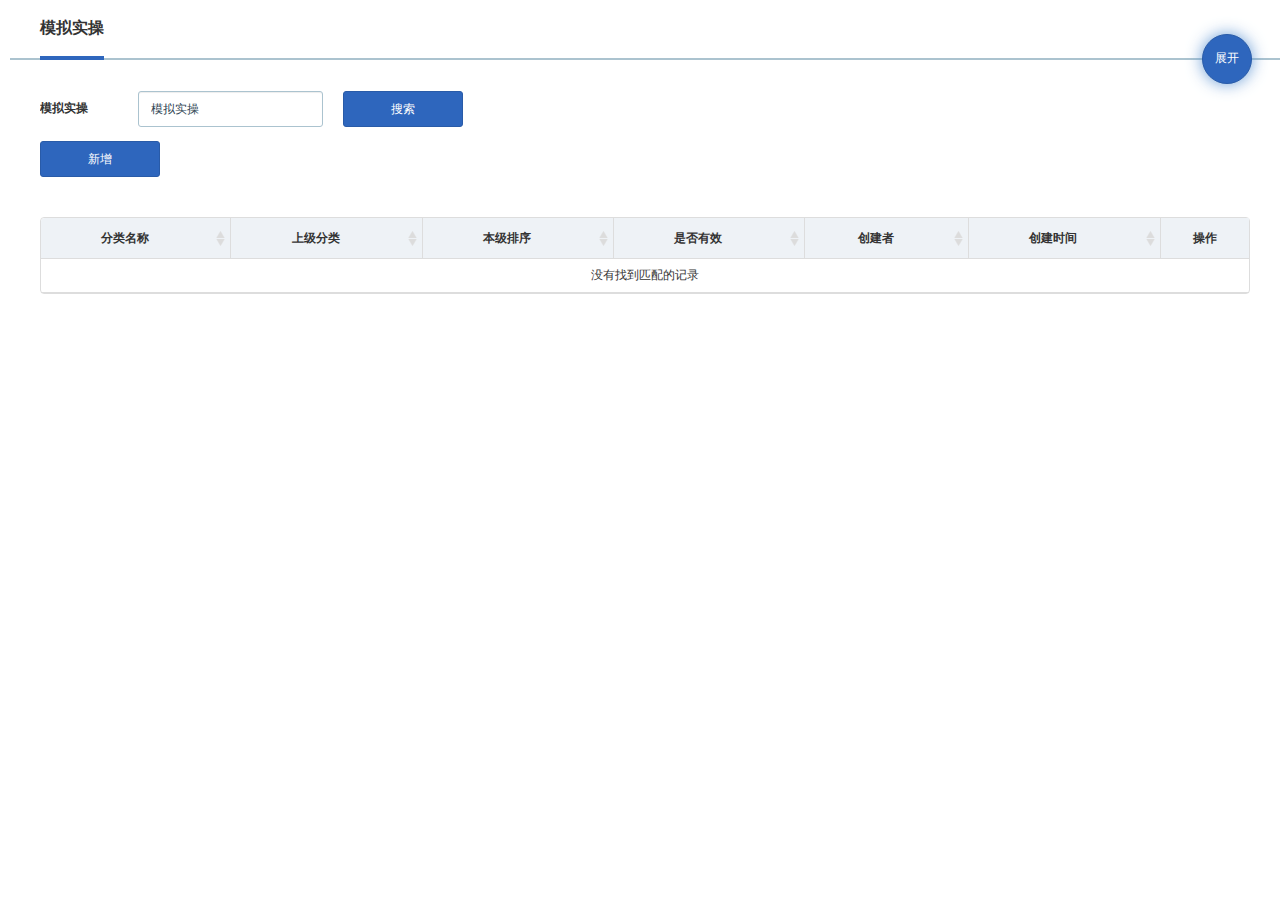
<file: src/main/resources/templates/mnscList.html>
<!DOCTYPE html>
<html lang="en">
<head>
    <meta charset="UTF-8">
    <title>列表页</title>
    <!-- 1 bootstrap基础css -->
    <link href="./libs/bootstrap-3.3.7-dist/css/bootstrap.css" rel="stylesheet" >
    <!-- 2 table表格css -->
    <link href="./libs/bootstrap-3.3.7-dist/css/bootstrap-table.min.css" rel="stylesheet" >
    <!-- 3 treeview树css -->
    <link href="./libs/bootstrap-3.3.7-dist/css/bootstrap-treeview.min.css" rel="stylesheet" >
    <!-- 4 datetimepicker时间选择css -->
    <link href="./libs/bootstrap-3.3.7-dist/css/bootstrap-datetimepicker.min.css" rel="stylesheet" >
    <!-- 5 select选择框css -->
    <link href="./libs/bootstrap-3.3.7-dist/css/bootstrap-select.css" rel="stylesheet" >
    <!-- 6 fileinput上传文件css -->
    <link href="./libs/bootstrap-3.3.7-dist/css/fileinput.min.css" rel="stylesheet" >
    <!-- 7 icheck单选+多选css -->
    <link href="./libs/bootstrap-3.3.7-dist/css/icheck-blue.css" rel="stylesheet">
    <!-- 8 Validator验证css -->
    <link href="./libs/bootstrap-3.3.7-dist/css/bootstrapValidator.min.css" rel="stylesheet" >
    <!-- 9 layer弹框css -->
    <link href="./libs/layer/layer-new.css" rel="stylesheet" >
    <!-- 10 引入字体css -->
    <link href="./libs/bootstrap-3.3.7-dist/fonts/iconfont.css" rel="stylesheet">
    <!-- 11 页面样式css -->
    <link href="./src/css/pt-main.css" rel="stylesheet" >

    <!-- 优先引入jquery1.12.4版本 -->
    <script src="./libs/jquery/jquery-1.12.4.js"></script>
    <!-- 1 bootstrap基础js -->
    <script src="./libs/bootstrap-3.3.7-dist/js/bootstrap.min.js"></script>
    <!-- 2 table表格js -->
    <script src="./libs/bootstrap-3.3.7-dist/js/bootstrap-table.min.js"></script>
    <!-- 2 table列表数据js simple-table -->
    <script src="./libs/bootstrap-3.3.7-dist/js/bootstrap-table-data.js"></script>
    <!-- 3 treeview树js -->
    <script src="./libs/bootstrap-3.3.7-dist/js/bootstrap-treeview.js"></script>
    <!-- 4 datetimepicker时间选择js -->
    <script src="./libs/bootstrap-3.3.7-dist/js/bootstrap-datetimepicker.js"></script>
    <!-- 5 select选择框js -->
    <script src="./libs/bootstrap-3.3.7-dist/js/bootstrap-select.min.js"></script>
    <!-- 6 fileinput上传文件js -->
    <script src="./libs/bootstrap-3.3.7-dist/js/fileinput.min.js"></script>
    <!-- 6 fileinput中文包js -->
    <script src="./libs/bootstrap-3.3.7-dist/js/fileinput_locale_zh.js"></script>
    <!-- 7 icheck单选+多选js -->
    <script src="./libs/bootstrap-3.3.7-dist/js/icheck.min.js"></script>
    <!-- 8 Validator验证js -->
    <script src="./libs/bootstrap-3.3.7-dist/js/bootstrapValidator.min.js"></script>
    <!-- 9 layer弹框js -->
    <script src="./libs/layer/layer.js"></script>
    <!-- 9 以下是覆盖layer.js中的css样式，必须放在layer.js下面 -->
    <link href="./libs/layer/layer-new.css" rel="stylesheet" >
    <!-- 11 页面js -->
    <script src="./src/js/main.js"></script>
</head>
<body>
<div class="pt-page">
    <div class="pt-root-container">
        <!--主视口 -->
        <div class="pt-view pt-open" style="padding-left:10px;padding-bottom:0px;">
            <!--带横线标题-->
            <div class="pt-bread">
                <h3>模拟实操</h3>
                <!-- 添加展开按钮 -->
                <button type="button" id="ptsearchfilter" class="btn btn-primary pt-zkbtn">展开</button>
            </div>
            <div class="pt-main pt-padding">
                <!--搜索条-->
                <div class="pt-section-search">
                    <div class="row clearfix">
                        <div class="col-lg-12 col-md-12 col-sm-12 col-xs-12 column">
                            <form class="form-inline">
                                <!-- 示例 input-->
                                <div class="col-lg-3 col-md-4 col-sm-6 col-xs-12">
                                    <div class="form-group">
                                        <label class="col-lg-4 col-md-4 col-sm-4 col-xs-6" for="exampleInputName2">模拟实操</label>
                                        <div class="col-lg-8 col-md-8 col-sm-8 col-xs-6">
                                            <input type="text" class="form-control" id="exampleInputName2" placeholder="模拟实操">
                                        </div>
                                    </div>
                                </div>
                                <!-- 隐藏部分包裹 -->
                                <span class="hiddenorshow pt-search-filter">
                                    <!-- 示例 input-->
                                    <div class="col-lg-3 col-md-4 col-sm-6 col-xs-12">
                                        <div class="form-group">
                                            <label class="col-lg-4 col-md-4 col-sm-4 col-xs-6" for="exampleInputName2">收费主体</label>
                                            <div class="col-lg-8 col-md-8 col-sm-8 col-xs-6">
                                                <input type="text" class="form-control" id="exampleInputName2" placeholder="收费主体">
                                            </div>
                                        </div>
                                    </div>
                                    <!-- 示例select -->
                                    <div class="col-lg-3 col-md-4 col-sm-6 col-xs-12">
                                        <div class="form-group">
                                          <label class="col-lg-4 col-md-4 col-sm-4 col-xs-6" for="lunch">操作</label>
                                          <div class="col-lg-8 col-md-8 col-sm-8 col-xs-6">
                                            <select id="lunch" multiple class="selectpicker" data-actions-box="true"  data-live-search="true" title="请选择">
                                                <option>操作1</option>
                                                <option>操作2</option>
                                                <option>操作3</option>
                                            </select>
                                          </div>
                                        </div>
                                    </div>
                                    <!-- 示例时间选择 -->
                                    <div class="col-lg-3 col-md-4 col-sm-6 col-xs-12">
                                        <div class="form-group">
                                            <label class="col-lg-4 col-md-4 col-sm-4 col-xs-6" for="exampleInputName2">创建时间</label>
                                            <div class="date datetimepicker col-lg-8 col-md-8 col-sm-8 col-xs-6" data-date="12-02-2012" data-date-format="dd-mm-yyyy">
                                                <input class="form-control" size="16" type="text" value="">
                                                <span class="add-on" style="height: 40px"><i class="icon-th"></i></span>
                                            </div>
                                        </div>
                                    </div>
                                    <!-- 示例时间区间选择 -->
                                    <div class="col-lg-3 col-md-4 col-sm-6 col-xs-12">
                                        <div class="form-group">
                                            <label class="col-lg-4 col-md-4 col-sm-4 col-xs-6" for="exampleInputName2">创建时间</label>
                                            <div class="date datetimepicker col-lg-8 col-md-8 col-sm-8 col-xs-6" data-date="12-02-2012" data-date-format="dd-mm-yyyy">
                                                <input class="form-control" size="16" type="text" value="">
                                                <span class="add-on" style="height: 40px"><i class="icon-th"></i></span>
                                            </div>
                                        </div>
                                    </div>
                                    <div class="col-lg-3 col-md-4 col-sm-6 col-xs-12">
                                        <div class="form-group">
                                            <label class="col-lg-4 col-md-4 col-sm-4 col-xs-6" style="text-align: center">~</label>
                                            <div class="date datetimepicker col-lg-8 col-md-8 col-sm-8 col-xs-6" data-date="12-02-2012" data-date-format="dd-mm-yyyy">
                                                <input class="form-control" size="16" type="text" value="">
                                                <span class="add-on" style="height: 40px"><i class="icon-th"></i></span>
                                            </div>
                                        </div>
                                    </div>
                                </span>
                                <!-- 示例搜索按钮 -->
                                <div class="col-lg-3 col-md-4 col-sm-6 col-xs-12">
                                    <div class="form-group">
                                        <button type="button" class="btn btn-default btn-primary w120">搜索</button>
                                    </div>
                                </div>
                            </form>
                        </div>

                        <div class="column pt-btn-line">
                            <button type="button" class="btn w120 btn-default btn-primary" onclick="addItem()">新增</button>
                            <!--
                            <button type="button" class="btn w120 btn-default">批量停用</button>
                            <button type="button" class="btn w120 btn-default">批量启用</button>
                            <button type="button" class="btn w120 btn-default btn-danger-ly">批量删除</button>-->
                        </div>
                    </div>
                </div>
                <!--内容区容器-->
                <div class="pt-main">
                    <!--bootstrap 表格-->
                    <div class="row">
                        <div class="col-sm-12">
                            <div class="table-wrap">
                                <table id="tb_departments"></table>
                            </div>
                        </div>
                    </div>
                </div>
            </div>
        </div>
        <!--主视口 结束-->
    </div>
</div>

<script src="./src/js/pt-tree.js"></script>
<script>
// 时间选择
$('.datetimepicker').datetimepicker({
    language : 'zh',
    format : 'yyyy-mm-dd hh:ii:ss',
    todayBtn : true,
    autoclose : true
});
//搜索扩展
$("#ptsearchfilter").click(function() {
    $(this).text($(".hiddenorshow").is(":hidden") ? "收起" : "展开");
    $(".hiddenorshow").toggleClass('pt-search-filter');
});
// table
// 2.返回操作模版[按钮颜色暂不确定]
function operateFormatter(value, row, index) {
    return [
        '<button type="button" class="RoleOflook btn btn-xs btn-default btn-link" onclick="lookItem('+index+')">查看</button>',
        '<button type="button" class="RoleOfedit btn btn-xs btn-default btn-link" onclick="editItem('+index+')">修改</button>',
        '<button type="button" class="RoleOfdelete btn btn-xs btn-default btn-link-red" onclick="deleteItem('+index+')">删除</button>'
    ].join('');
}

// 操作模版调用的方法
function deleteItem(e) {
    alert('删除操作，序号' + e)
}

function addItem() {
  layer.open({
      type: 2,//0（信息框，默认）1（页面层）2（iframe层）3（加载层）4（tips层）
      title: '<span class="text-color">121321</span>',//请修改span中间的内容
      shadeClose: true,//开启阴影关闭
      closeBtn: 1, //不显示关闭按钮
      shade: 0.6,
      maxmin: false,//开启最大化最小化按钮
      area: ['62.5%', '83%'],//此处可以改为100%，该数值按UI图比例算出
      content: 'content.html'//如果不想出现滚动条['content.html', 'no']
  });
}

function editItem(e) {
    layer.open({
        type: 2,//0（信息框，默认）1（页面层）2（iframe层）3（加载层）4（tips层）
        title: '<span class="text-color">121321</span>',//请修改span中间的内容
        shadeClose: true,//开启阴影关闭
        closeBtn: 1, //不显示关闭按钮
        shade: 0.6,
        maxmin: false,//开启最大化最小化按钮
        area: ['62.5%', '83%'],//此处可以改为100%，该数值按UI图比例算出
        content: 'content.html'//如果不想出现滚动条['content.html', 'no']
    });
}

function lookItem(e) {
  layer.open({
    type: 2,//0（信息框，默认）1（页面层）2（iframe层）3（加载层）4（tips层）
    title: '<span class="text-color">查看费项信息</span>',//请修改span中间的内容
    shadeClose: true,//开启阴影关闭
    closeBtn: 1, //不显示关闭按钮
    shade: 0.6,
    maxmin: false,//开启最大化最小化按钮
    area: ['62.5%', '83%'],//此处可以改为100%，该数值按UI图比例算出
    content: 'look.html'//如果不想出现滚动条['content.html', 'no']
  });
}

TableInit().Init('http://localhost:18080/mnsc/getPageData',
[{
  field: 'mnscName',
  title: '分类名称',
  sortable: true
},{
  field: 'mnscCatNames',
  title: '上级分类',
  sortable: true
},{
  field: 'sort',
  title: '本级排序',
  sortable: true
},{
  field: 'valid',
  title: '是否有效',
  sortable: true
},{
  field: 'createName',
  title: '创建者',
  sortable: true
},{
  field: 'createDate',
  title: '创建时间',
  sortable: true
},{
  field: 'methods',
  title: '操作',
  formatter: operateFormatter
}]);
</script>
</body>
</html>
</file>
<file: src/main/resources/templates/libs/bootstrap-3.3.7-dist/css/icheck-blue.css>
/* iCheck plugin Square skin, blue
----------------------------------- */
.icheckbox_square-blue,
.iradio_square-blue {
    display: inline-block;
    *
    display: inline-block;
    vertical-align: middle;
    margin: 0 10px;
    padding: 0;
    width: 19px;
    height: 19px;
    background: url(blue.png) no-repeat;
    border: none;
    cursor: pointer;
}

.icheckbox_square-blue {
    background-position: -25px -3px;
}
    .icheckbox_square-blue.hover {
        background-position: -44px -3px;
    }
    .icheckbox_square-blue.checked {
        background-position: -63px -3px;
    }
    .icheckbox_square-blue.disabled {
        background-position: -82px 0;
        cursor: default;
    }
    .icheckbox_square-blue.checked.disabled {
        background-position: -102px 0;
    }

.iradio_square-blue {
    background-position: -120px -3px;
}
    .iradio_square-blue.hover {
        background-position: -139px -3px;
    }
    .iradio_square-blue.checked {
        background-position: -159px -3px;
    }
    .iradio_square-blue.disabled {
        background-position: -179px -3px;
        cursor: default;
    }
    .iradio_square-blue.checked.disabled {
        background-position: -198px -3px;
    }

/* HiDPI support */
@media (-o-min-device-pixel-ratio: 5/4), (-webkit-min-device-pixel-ratio: 1.25), (min-resolution: 120dpi), (min-resolution: 1.25dppx) {
    .icheckbox_square-blue,
    .iradio_square-blue {
        background-image: url(blue@2x.png);
        -webkit-background-size: 240px 24px;
        background-size: 240px 24px;
    }
}
</file>
<file: src/main/resources/templates/libs/layer/layer-new.css>
/*弹框外圆角*/
    .layui-layer{
      border-radius: 4px;
    }
    /*弹框title*/
    .layui-layer-title {
      padding:0 10%;
      height: 60px;
      line-height: 77px;
      border-bottom: 1px solid #ABC3CF;
      font-size: 16px;
      color: #333;
      font-weight: bold;
      overflow: hidden;
      background-color: #fff;
      border-radius: 2px 2px 0 0;
    }
    /*新加的class*/
    .text-color{
      /*padding: 11px 4px;*/
      padding:0 4px 8px 4px;
      border-bottom: 4px solid #2E66BD;
    }
    /*弹框关闭按钮*/
    .layui-layer-setwin .layui-layer-close1 {
      background-position: 0px -62px;
      cursor: pointer;
    }
    .layui-layer-setwin a {
      position: relative;
      width: 81px;
      height: 32px;
      margin: 0 10px;
      font-size: 12px;
      _overflow: hidden;
    }
</file>
<file: src/main/resources/templates/libs/bootstrap-3.3.7-dist/fonts/iconfont.css>
@font-face {font-family: "iconfont";
  src: url('iconfont.eot?t=1532580311728'); /* IE9*/
  src: url('iconfont.eot?t=1532580311728#iefix') format('embedded-opentype'), /* IE6-IE8 */
  url('[data-uri]') format('woff'),
  url('iconfont.ttf?t=1532580311728') format('truetype'), /* chrome, firefox, opera, Safari, Android, iOS 4.2+*/
  url('iconfont.svg?t=1532580311728#iconfont') format('svg'); /* iOS 4.1- */
}

.iconfont {
  font-family:"iconfont" !important;
  font-size:16px;
  font-style:normal;
  -webkit-font-smoothing: antialiased;
  -moz-osx-font-smoothing: grayscale;
}

.icon-xuanzhong:before { content: "\e656"; color: #2E66BD}

.icon-sanjiaoxing-up:before { content: "\e78f"; color: #ABC3CF}

.icon-sanjiaoxing-right:before { content: "\e790"; color: #ABC3CF}

.icon-sanjiaoxing-down:before { content: "\e791"; color: #ABC3CF}

.icon-sanjiaoxing-left:before { content: "\e792"; color: #ABC3CF}

.icon-weixuanzhong:before { content: "\e646"; color: #ABC3CF}
</file>
<file: src/main/resources/templates/src/css/pt-main.css>
/******************************************************
                变量定义与说明
 ******************************************************/
/**************
  颜色定义
*****************/
/**************
  宽高定义
*****************/
/**************
  字号自定义
*****************/
/******************************************************
                    公共样式
******************************************************/
html {
  margin: 0;
  padding: 0;
  overflow-y: hidden;
  overflow-x: hidden;
  min-width: 1200px;
}
/**************
  重置字体
*****************/
html,
body,
div,
span,
applet,
object,
iframe,
h1,
h2,
h3,
h4,
h5,
h6,
p,
blockquote,
pre,
a,
abbr,
acronym,
address,
big,
cite,
code,
del,
dfn,
em,
img,
ins,
kbd,
q,
s,
samp,
small,
strike,
strong,
sub,
sup,
tt,
var,
b,
u,
i,
center,
dl,
dt,
dd,
ol,
ul,
li,
fieldset,
form,
label,
legend,
table,
caption,
tbody,
tfoot,
thead,
tr,
th,
td,
article,
aside,
canvas,
details,
embed,
figure,
figcaption,
footer,
header,
menu,
nav,
output,
ruby,
section,
summary,
time,
mark,
audio,
video,
input {
  font-family: 'Microsoft YaHei';
}
@font-face {
  font-family: 'numtext';
  src: url('num.otf');
  font-weight: normal;
  font-style: normal;
}
.col-xs-1,
.col-sm-1,
.col-md-1,
.col-lg-1,
.col-xs-2,
.col-sm-2,
.col-md-2,
.col-lg-2,
.col-xs-3,
.col-sm-3,
.col-md-3,
.col-lg-3,
.col-xs-4,
.col-sm-4,
.col-md-4,
.col-lg-4,
.col-xs-5,
.col-sm-5,
.col-md-5,
.col-lg-5,
.col-xs-6,
.col-sm-6,
.col-md-6,
.col-lg-6,
.col-xs-7,
.col-sm-7,
.col-md-7,
.col-lg-7,
.col-xs-8,
.col-sm-8,
.col-md-8,
.col-lg-8,
.col-xs-9,
.col-sm-9,
.col-md-9,
.col-lg-9,
.col-xs-10,
.col-sm-10,
.col-md-10,
.col-lg-10,
.col-xs-11,
.col-sm-11,
.col-md-11,
.col-lg-11 {
  position: relative;
  min-height: 1px;
  padding-left: 0px;
  padding-right: 10px;
}
a {
  cursor: pointer;
}
ul {
  margin: 0;
  list-style: none;
}
.pt-fl {
  float: left;
}
.pt-fr {
  float: right;
}
.afcl:after {
  display: block;
  content: '';
  clear: both;
  visibility: hidden;
}
.trans {
  transition: 0.3s ease all;
}
.pt-warn {
  color: #FF5B5B;
}
.pt-success {
  color: #5FC369;
}
.pt-primary {
  color: #2E66BD;
}
.btn-danger-ly {
  color: #eb6877;
  border: 1px solid #eb6877;
  background: #fff;
}
.btn-danger-ly:hover,
.btn-danger-ly:focus {
  background: #eb6877;
  color: #fff;
  border: 1px solid #eb6877;
}
.disnone {
  display: none;
}
/*********************
     常用宽度、高度
***********************/
.w20 {
  width: 20px;
}
.w40 {
  width: 40px;
}
.w60 {
  width: 60px;
}
.w80 {
  width: 80px;
}
.w100 {
  width: 100px;
}
.w120 {
  width: 120px;
}
.w140 {
  width: 140px;
}
.w160 {
  width: 160px;
}
.w180 {
  width: 180px;
}
.w200 {
  width: 200px;
}
.w300 {
  width: 300px;
}
.h40 {
  height: 40px;
}
/******************************************************
                        公共模块
 ******************************************************/
/*********************
     头部
***********************/
.pt-topbar {
  background: #0b1d2b;
  padding: 0 40px 0 40px;
  color: #fff;
  position: relative;
  z-index: 2;
  height: 60px;
  line-height: 60px;
}
.pt-topbar:after {
  display: block;
  content: '';
  clear: both;
  visibility: hidden;
}
.pt-topbar .pt-system-info:after {
  display: block;
  content: '';
  clear: both;
  visibility: hidden;
}
.pt-topbar .pt-system-info .pt-logo {
  width: 30px;
  height: 30px;
  margin-right: 10px;
}
.pt-topbar .pt-system-info .pt-slogen {
  font-size: 16px;
}
.pt-topbar .pt-user-info {
  font-size: 12px;
}
.pt-topbar .pt-user-info .pt-logout {
  padding-left: 15px;
  position: relative;
  cursor: pointer;
}
.pt-topbar .pt-user-info .pt-logout:after {
  position: absolute;
  left: 0;
  height: 16px;
  top: 50%;
  margin-top: -8px;
  display: block;
  content: '';
  border-left: 1px solid #ABC3CF;
}
.pt-topbar .pt-user-info .pt-backindex {
  padding-right: 15px;
  padding-left: 15px;
  cursor: pointer;
  position: relative;
}
.pt-topbar .pt-user-info .pt-backindex:after {
  position: absolute;
  left: 0;
  height: 16px;
  top: 50%;
  margin-top: -8px;
  display: block;
  content: '';
  border-left: 1px solid #ABC3CF;
}
.pt-topbar .pt-user-info .pt-settings {
  padding-right: 15px;
  padding-left: 15px;
  cursor: pointer;
}
.pt-topbar .pt-user-info .pt-avatar {
  margin-right: 10px;
}
/*********************
     左部菜单栏
***********************/
.pt-nav {
  width: 40px;
  background: #1c405c;
  color: #fff;
  font-size: 14px;
  position: absolute;
  left: 0;
  top: 60px;
  bottom: 0;
  overflow: hidden;
  z-index: 9;
  transition: 0.3s ease all;
}
.pt-nav.pt-open {
  width: 240px;
}
.pt-nav.pt-open .pt-menu .pt-menu-list {
  padding-left: 20px;
}
.pt-nav.pt-open .pt-menu .pt-menu-list .pt-menu-title {
  opacity: 1;
}
.pt-nav.pt-open .pt-menu .pt-second-menu .pt-menu-child.pt-menu-selected a,
.pt-nav.pt-open .pt-menu .pt-menu-list.pt-menu-selected > .pt-menu-title a {
  color: #fff;
}
.pt-nav.pt-open .pt-menu .pt-menu-list.pt-menu-open {
  padding-left: 20px;
}
.pt-nav.pt-open .pt-menu .pt-menu-child {
  width: auto;
  margin-left: -20px;
  margin-right: -20px;
  padding-left: 40px;
}
.pt-nav.pt-open .pt-menu .pt-menu-child .glyphicon {
  left: 40px;
}
.pt-nav .pt-bar {
  width: 100%;
  height: 20px;
  background: #255479;
  text-align: center;
  line-height: 20px;
  cursor: pointer;
}
.pt-nav .pt-bar img {
  width: 15px;
}
.pt-nav .pt-menu {
  color: #fff;
}
.pt-nav .pt-menu a {
  color: #fff;
}
.pt-nav .pt-menu ul {
  padding-left: 0;
}
.pt-nav .pt-menu .pt-menu-list {
  width: 100%;
  box-sizing: border-box;
  margin: 0;
  padding-left: 0px;
  position: relative;
  line-height: 40px;
  cursor: pointer;
}
.pt-nav .pt-menu .pt-menu-list.pt-menu-open {
  padding-left: 0px;
}
.pt-nav .pt-menu .pt-menu-list.pt-menu-open .glyphicon {
  transform: rotate(90deg);
  transform-origin: center center;
}
.pt-nav .pt-menu .pt-menu-list.pt-menu-open .pt-second-menu {
  height: auto;
}
.pt-nav .pt-menu .pt-menu-list.pt-menu-selected {
  background: #2E66BD;
}
.pt-nav .pt-menu .pt-menu-list.pt-menu-selected > .pt-menu-title a {
  color: #2E66BD;
}
.pt-nav .pt-menu .pt-menu-list .pt-menu-title {
  font-size: 14px;
  padding: 0 0 0 20px;
  margin: 0;
  height: 40px;
  line-height: 40px;
  opacity: 0;
}
.pt-nav .pt-menu .pt-menu-list .glyphicon {
  width: 14px;
  height: 14px;
  position: absolute;
  left: 13px;
  top: 13px;
}
.pt-nav .pt-menu .pt-menu-list .pt-menu-title {
  width: 220px;
  text-overflow: ellipsis;
  overflow: hidden;
  white-space: nowrap;
}
.pt-nav .pt-menu .pt-menu-child {
  padding-left: 20px;
  margin: 0;
  position: relative;
  width: 100%;
  box-sizing: border-box;
}
.pt-nav .pt-menu .pt-menu-child .glyphicon {
  left: 13px;
}
.pt-nav .pt-menu .pt-menu-child .pt-menu-child-title {
  position: relative;
}
.pt-nav .pt-menu .pt-menu-child .pt-menu-child-title .glyphicon {
  left: 0;
}
.pt-nav .pt-menu .pt-second-menu {
  height: 0;
  overflow: hidden;
  background: #102739;
  margin-left: -20px;
  padding-left: 20px;
}
.pt-nav .pt-menu .pt-second-menu .pt-menu-child .pt-menu-selected {
  color: #fff;
  background: #2E66BD;
}
.pt-nav .pt-menu .pt-second-menu .pt-menu-child .pt-menu-selected a {
  color: #2E66BD;
}
/*********************
     主视区容器
***********************/
.pt-view {
  padding-left: 40px;
  padding-bottom: 40px;
  position: relative;
  overflow-y: auto;
  box-sizing: border-box;
  overflow-x: hidden;
  transition: 0.3s ease all;
}
.pt-view.pt-open {
  padding-left: 240px;
}
.pt-view.pt-open .pt-aside:after {
  left: 230px;
}
.pt-root-container {
  width: 100%;
}
.pt-container {
  position: relative;
}
.pt-aside {
  width: 230px;
  position: absolute;
  left: 0;
  top: 0;
}
.pt-aside.pt-aside:after {
  border-right: 2px solid #ABC3CF;
  display: block;
  content: '';
  position: fixed;
  top: 0;
  bottom: 0;
  left: 230px;
  transition: 0.3s ease all;
}
.pt-main {
  width: 100%;
}
/*********************
     带下标线的bar
***********************/
.pt-bread {
  border-bottom: 2px solid #ABC3CF;
  height: 60px;
  position: relative;
  z-index: 2;
  background: #fff;
}
.pt-bread h3 {
  border-bottom: 4px solid #2E66BD;
  display: inline-block;
  font-size: 16px;
  margin: 0 0 0 30px;
  line-height: 56px;
  box-sizing: border-box;
  font-weight: bold;
}
.pt-padding {
  padding: 30px;
}
/*********************
     小标题
***********************/
.pt-subtitle {
  font-size: 14px;
  color: #163247;
  font-weight: bold;
  padding-bottom: 10px;
  line-height: 30px;
  margin-top: 20px;
}
/*********************
     必填项
***********************/
.form-group {
  width: 100%;
  line-height: 36px;
}
.form-group label {
  text-align: left;
  height: 36px;
  overflow: hidden;
}
.form-group label span {
  color: #FF0000;
}
.cfff {
  color: #ffffff !important;
}
/*********************
     查询button行
***********************/
.pt-btn-line {
  margin-left: 5px;
  padding-top: 20px;
  padding-bottom: 20px;
}
/*********************
     提交button行
***********************/
.pt-btn-submit {
  padding: 30px 10px;
}
/*********************
     layer中的提交button行
***********************/
.pt-btn-submit-layer {
  padding-top: 60px;
  display: inline-block;
  text-align: center;
}
/*********************
     树标题
***********************/
.pt-tree-title {
  padding: 30px 10px 10px 21px;
  font-size: 14px;
  font-weight: bold;
}
.pt-tree-title span {
  border-left: 4px solid #2E66BD;
  padding-left: 26px;
}
.pt-tree-title-inner {
  padding: 6px 10px 10px 20px;
  font-size: 14px;
  font-weight: bold;
}
.pt-tree-title-inner span {
  border-left: 4px solid #2E66BD;
  padding-left: 26px;
}
/*********************
     公共底部
***********************/
.pt-footer {
  height: 40px;
  background: #0b1d2b;
  text-align: center;
  color: #fff;
  line-height: 40px;
  font-size: 12px;
  position: fixed;
  bottom: 0;
  width: 100%;
  z-index: 10;
}
/******************************************************
                        home 页
 ******************************************************/
.pt-padding-index {
  padding-left: 20px;
}
.pt-cell {
  width: 25%;
  height: auto;
  display: inline-block;
  text-align: center;
  color: #fff;
}
.pt-cell .pt-title {
  font-size: 12px;
}
.pt-cell .pt-main {
  font-size: 3em;
  font-family: "numtext";
}
.pt-fx-son-wrap {
  width: 74%;
  display: inline-block;
  float: left;
}
.pt-fx-son {
  width: 99%;
  border: 1px solid #fff;
  color: #fff;
  text-align: center;
  height: 30px;
  line-height: 30px;
  border-radius: 5px;
  margin-bottom: 10px;
  background: #91bdda;
  background: -moz-linear-gradient(180deg, #91bdda 0%, #9dc6e4 100%);
  background: -webkit-linear-gradient(180deg, #91bdda 0%, #9dc6e4 100%);
  background: linear-gradient(180deg, #91bdda 0%, #9dc6e4 100%);
  filter: progid:DXImageTransform.Microsoft.gradient(startColorstr='#91bdda', endColorstr='#9dc6e4', GradientType=1);
}
.pt-cell-blue {
  width: 24%;
  display: inline-block;
  float: left;
  height: 120px;
  line-height: 45px;
  border-radius: 6px;
  padding: 10px;
  margin-right: 10px;
  background: #4c6cff;
  background: -moz-linear-gradient(45deg, #4c6cff 0%, #65b4f9 100%);
  background: -webkit-linear-gradient(45deg, #4c6cff 0%, #65b4f9 100%);
  background: linear-gradient(45deg, #4c6cff 0%, #65b4f9 100%);
  filter: progid:DXImageTransform.Microsoft.gradient(startColorstr='#4c6cff', endColorstr='#65b4f9', GradientType=1);
}
.pt-cell-red {
  width: 32%;
  display: inline-block;
  float: left;
  height: 80px;
  border-radius: 6px;
  padding: 10px;
  background: #ff9753;
  background: -moz-linear-gradient(45deg, #ff9753 0%, #f68076 100%);
  background: -webkit-linear-gradient(45deg, #ff9753 0%, #f68076 100%);
  background: linear-gradient(45deg, #ff9753 0%, #f68076 100%);
  filter: progid:DXImageTransform.Microsoft.gradient(startColorstr='#ff9753', endColorstr='#f68076', GradientType=1);
}
.pt-cell-yellow {
  width: 32%;
  display: inline-block;
  float: left;
  height: 80px;
  border-radius: 6px;
  padding: 10px;
  margin: 0 2%;
  background: #d9950c;
  background: -moz-linear-gradient(45deg, #d9950c 0%, #f2b50f 100%);
  background: -webkit-linear-gradient(45deg, #d9950c 0%, #f2b50f 100%);
  background: linear-gradient(45deg, #d9950c 0%, #f2b50f 100%);
  filter: progid:DXImageTransform.Microsoft.gradient(startColorstr='#d9950c', endColorstr='#f2b50f', GradientType=1);
}
.pt-cell-green {
  width: 32%;
  display: inline-block;
  float: left;
  height: 80px;
  border-radius: 6px;
  padding: 10px;
  background: #90d777;
  background: -moz-linear-gradient(45deg, #90d777 0%, #3fc775 100%);
  background: -webkit-linear-gradient(45deg, #90d777 0%, #3fc775 100%);
  background: linear-gradient(45deg, #90d777 0%, #3fc775 100%);
  filter: progid:DXImageTransform.Microsoft.gradient(startColorstr='#90d777', endColorstr='#3fc775', GradientType=1);
}
.pt-index-tit {
  border-bottom: 1px solid #cccccc;
  margin: 20px 0 20px 0;
  padding: 6px 0;
}
.pt-index-tit span {
  border-bottom: 4px solid #2E66BD;
  padding: 6px 0;
  font-weight: bold;
  font-size: 14px;
}
.pt-fx-wrap {
  border: 1px solid #ABC3CF;
  position: relative;
  border-radius: 6px;
  margin-bottom: 10px;
  background: #fff;
  cursor: pointer;
}
.pt-sh {
  border: 1px solid #ABC3CF;
  background: #F8FAFB;
  padding: 10px 0 0 10px;
  border-radius: 6px;
  min-height: 320px;
}
.pt-sj {
  border: 24px solid #ABC3CF;
  border-right: 24px solid transparent;
  border-bottom: 24px solid transparent;
  border-top-left-radius: 6px;
  width: 24px;
  height: 24px;
  position: relative;
}
.pt-sj-text {
  position: absolute;
  top: -18px;
  left: -20px;
  color: #fff;
  width: 40px;
}
.pt-fx-people {
  position: absolute;
  top: 6px;
  right: 6px;
  color: #ABC3CF;
}
.pt-fx-name {
  text-align: center;
  font-size: 14px;
  font-weight: bold;
  color: #2F4554;
  width: 80%;
  margin: 0 auto;
  overflow: hidden;
  text-overflow: ellipsis;
  white-space: nowrap;
}
.pt-fx-time {
  text-align: center;
  font-size: 13px;
  color: #999;
  padding: 8px;
  line-height: 14px;
}
.pt-fx-moshi {
  border-top: 1px dotted #ABC3CF;
  height: 30px;
  color: #2F4554;
  line-height: 30px;
  text-align: center;
}
.pt-fx-nopass {
  border: 1px solid #FF5B5B;
}
.pt-fx-nopass .pt-sj {
  border: 24px solid #FF5B5B;
  border-right: 24px solid transparent;
  border-bottom: 24px solid transparent;
  border-top-left-radius: 6px;
  width: 24px;
  height: 24px;
  position: relative;
}
.pt-fx-nopass .pt-fx-people {
  color: #FF5B5B;
}
.pt-fx-nopass .pt-fx-moshi {
  border-top: 1px dotted #FF5B5B;
  color: #FF5B5B;
}
.pt-index-echart {
  height: 254px;
}
.pt-index-tb td {
  height: 41px !important;
  overflow: hidden;
  text-overflow: ellipsis;
  white-space: nowrap;
}
/******************************************************
                  table 页+form页
 ******************************************************/
.w20 .th-inner {
  width: 20px !important;
}
.w40 .th-inner {
  width: 40px !important;
}
.w60 .th-inner {
  width: 60px !important;
}
.w80 .th-inner {
  width: 80px !important;
}
.w100 .th-inner {
  width: 100px !important;
}
.w120 .th-inner {
  width: 120px !important;
}
.w140 .th-inner {
  width: 140px !important;
}
.w160 .th-inner {
  width: 160px !important;
}
.w180 .th-inner {
  width: 180px !important;
}
.w200 .th-inner {
  min-width: 200px !important;
}
.w300 .th-inner {
  min-width: 300px !important;
}
.pt-section-search {
  padding-bottom: 20px;
}
.pt-input-append.date,
.pt-input-append.date .form-control {
  display: block;
}
.form-group-date {
  position: relative;
  padding-left: 60px;
}
.form-group-date label {
  position: absolute;
  left: 0;
  top: 0;
  height: 100%;
  margin: 0;
  vertical-align: middle;
  line-height: 36px;
}
/******************************************************
                        查看look 页
 ******************************************************/
.pt-look-title {
  font-size: 16px;
}
.pt-look-text {
  font-size: 14px;
  color: #444;
}
.fix {
  position: fixed;
}
/******************************************************
                       其他
 ******************************************************/
.pt-choice-over {
  font-size: 14px;
  font-weight: bold;
  padding: 7px 0 24px 0;
}
.pt-choice-over span {
  border-left: 4px solid #2E66BD;
  padding-left: 26px;
}
.pt-search-filter {
  display: none;
}
.pt-zkbtn {
  border-radius: 50%;
  width: 50px;
  height: 50px;
  position: absolute;
  z-index: 99;
  top: 34px;
  right: 28px;
  box-shadow: 0px 0px 16px rgba(89, 145, 209, 0.9);
}
.pt-root {
  color: #888;
}
.datetimepicker {
  padding: 0px;
  margin-top: 0px;
  padding-right: 10px;
}
.form-inline .form-control {
  width: 100%;
}
.dropdown-menu {
  padding: 0 !important;
}
.datetimepicker-dropdown-bottom-right {
  margin-top: 42px !important;
}
.form-horizontal .radio,
.form-horizontal .checkbox,
.form-horizontal .radio-inline,
.form-horizontal .checkbox-inline {
  padding-top: 0;
}
.bs-actionsbox .btn-group button {
  width: 40% !important;
  margin-left: 5% !important;
  margin-right: 5% !important;
}
.pt-list-ml {
  padding: 10px;
  font-size: 14px;
  font-weight: bold;
}
.mf10 {
  margin-left: -10px;
}
.pt-input-append {
  display: inline-block;
  margin: 0 10px;
}
.bootstrap-table .table:not(.table-condensed) {
  padding: 0px;
}
.bootstrap-select:not([class*="col-"]):not([class*="form-control"]):not(.input-group-btn) {
  width: 100%;
}
.btn-default {
  margin: 0 !important;
}
.pt-btn-line .btn-default {
  margin: 0 10px !important;
}
.pt-btn-submit-layer .btn-default {
  margin: 0 10px !important;
}
</file>
<file: src/main/resources/templates/libs/bootstrap-3.3.7-dist/css/fileinput.min.css>
/*!
 * @copyright Copyright &copy; Kartik Visweswaran, Krajee.com, 2014 - 2015
 * @package bootstrap-fileinput
 * @version 4.1.8
 *
 * File input styling for Bootstrap 3.0
 * Built for Yii Framework 2.0
 * Author: Kartik Visweswaran
 * Year: 2015
 * For more Yii related demos visit http://demos.krajee.com
 */.file-input{overflow-x:auto}.file-loading{top:0;right:0;width:25px;height:25px;font-size:999px;text-align:right;color:#fff;background:transparent url(../img/loading.gif) top left no-repeat;border:none}.btn-file{position:relative;overflow:hidden}.btn-file input[type=file]{position:absolute;top:0;right:0;min-width:100%;min-height:100%;text-align:right;filter:alpha(opacity=0);opacity:0;background:none repeat scroll 0 0 transparent;cursor:inherit;display:block}.file-caption .glyphicon{display:inline-block;min-width:18px;float:left;margin-top:2px}.file-caption-name{display:inline-block;overflow:hidden;max-height:20px;padding-right:10px;word-break:break-all}.file-caption-ellipsis{position:absolute;right:10px;margin-top:-6px;font-size:1.2em;display:none;font-weight:700;cursor:default}.kv-has-ellipsis .file-caption-ellipsis{display:inline}.kv-has-ellipsis{padding-right:17px}.kv-search-container .kv-search-clear{position:absolute;padding:10px;right:0}.file-error-message{background-color:#f2dede;color:#a94442;text-align:center;border-radius:5px;padding:5px}.file-error-message pre,.file-error-message ul{text-align:left;margin:5px 0}.file-caption-disabled{background-color:#EEE;cursor:not-allowed;opacity:1}.file-input .btn .disabled,.file-input .btn[disabled]{cursor:not-allowed}.file-preview{border-radius:5px;border:1px solid #ddd;padding:5px;width:100%;margin-bottom:5px;}.file-preview-frame{display:table;margin:8px;height:160px;border:1px solid #ddd;box-shadow:1px 1px 5px 0 #a2958a;padding:6px;float:left;text-align:center;vertical-align:middle}.file-preview-frame:hover{box-shadow:3px 3px 5px 0 #333}.file-preview-image{height:160px;vertical-align:text-center}.file-preview-text{width:160px;color:#428bca;font-size:11px;text-align:center}.file-preview-other{padding-top:48px;text-align:center}.file-preview-other i{font-size:2.4em}.file-other-error{width:100%;padding-top:30px;text-align:right}.file-input-ajax-new .fileinput-remove-button,.file-input-ajax-new .fileinput-upload-button,.file-input-new .close,.file-input-new .file-preview,.file-input-new .fileinput-remove-button,.file-input-new .fileinput-upload-button,.file-input-new .glyphicon-file{display:none}.loading{background:transparent url(../img/loading.gif) no-repeat scroll center center content-box!important}.wrap-indicator{font-weight:700;color:#245269;cursor:pointer}.file-actions{text-align:left}.file-footer-buttons{float:right}.file-thumbnail-footer .file-caption-name{padding-top:4px;font-size:11px;color:#777}.file-upload-indicator{padding-top:2px;cursor:default}.file-upload-indicator:hover{font-size:1.2em;font-weight:700;padding-top:0}.file-drop-zone{border:1px dashed #aaa;border-radius:4px;height:100%;text-align:center;vertical-align:middle;margin:12px 15px 12px 12px;padding:5px}.file-drop-zone-title{color:#aaa;font-size:40px;padding: 51px 10px;}.highlighted{border:2px dashed #999!important;background-color:#f0f0f0}.file-uploading{background-image:url(../img/loading-sm.gif);background-position:center bottom 10px;background-repeat:no-repeat;opacity:.6}.file-icon-large{font-size:1.2em}
</file>
<file: src/main/resources/templates/libs/bootstrap-3.3.7-dist/css/bootstrapValidator.min.css>
.bv-form .help-block{margin-bottom:0}.bv-form .tooltip-inner{text-align:left}.nav-tabs li.bv-tab-success>a{color:#3c763d}.nav-tabs li.bv-tab-error>a{color:#a94442}.bv-form .bv-icon-no-label{top:0}.bv-form .bv-icon-input-group{top:0;z-index:100}
</file>
